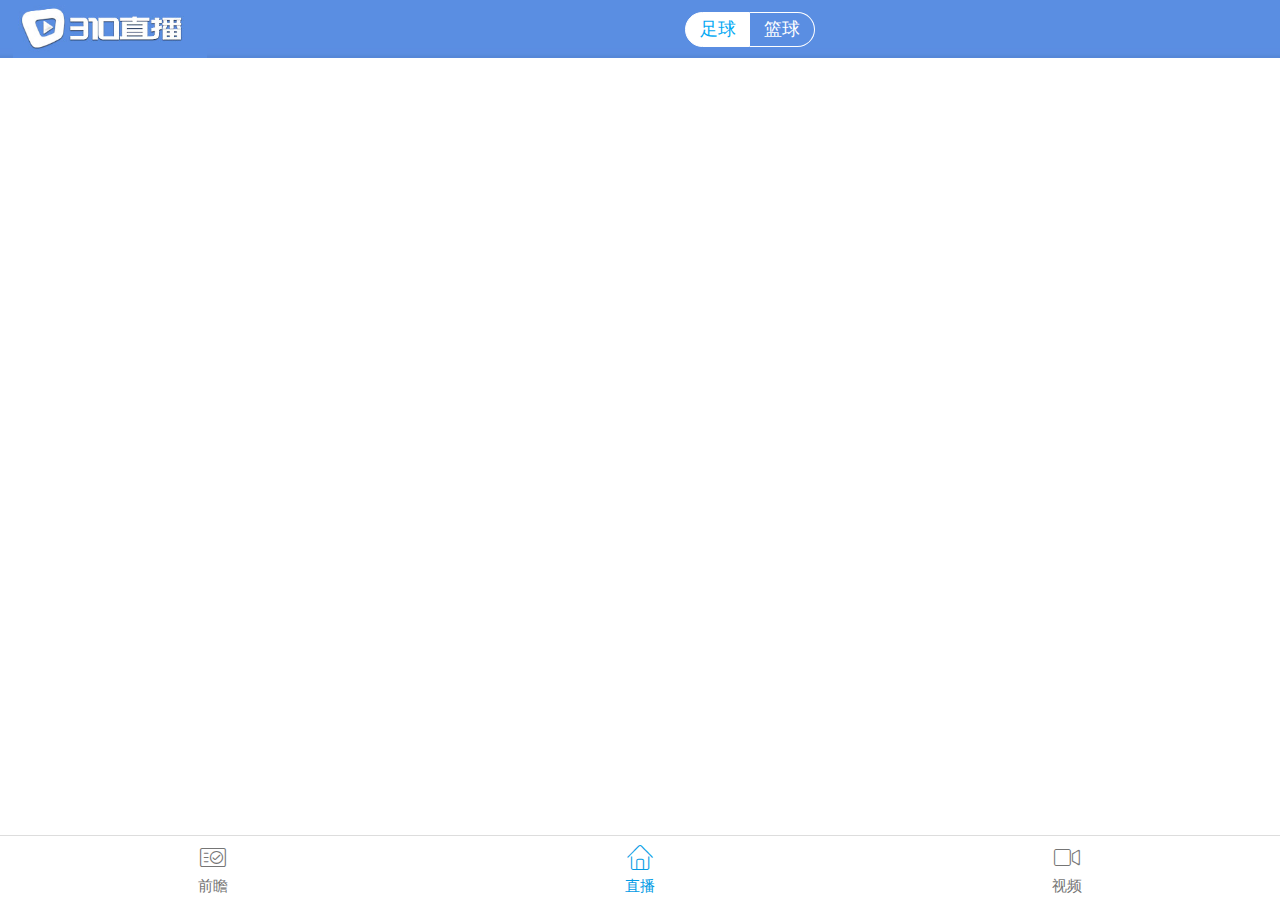
<file: widget/index.html>
<!doctype html>
<html>
	<head>
		<meta charset="utf-8">
		<meta name="viewport" content="maximum-scale=1.0,minimum-scale=1.0,user-scalable=0,width=device-width,initial-scale=1.0"/>
		<meta name="format-detection" content="telephone=no,email=no,date=no,address=no">
		<title>310tv Demo</title>
		<link rel="stylesheet" type="text/css" href="./css/api.css" />
		<link rel="stylesheet" type="text/css" href="./css/aui.css" />
		<link rel="stylesheet" type="text/css" href="./css/common.css" />
		<style type="text/css">
		    .header-round-width{
		        width:130px!important
		    }
		</style>
	</head>
	<body>
		<header class="aui-bar aui-bar-nav main-header-bg" id="Header">
			<a class="aui-pull-left aui-btn"> 
			    <img class="full-height" src="./image/logo300x89.jpg" /> 
			</a>
			<div class="aui-bar-btn aui-bar-btn-round header-round-width" id="SportRound">
				<div class="aui-bar-btn-item aui-active" tapmode>
					足球
				</div>
				<div class="aui-bar-btn-item" tapmode>
					篮球
				</div>
			</div>
		</header>
		<footer class="aui-bar aui-bar-tab aui-border-t" id="Footer">
			<div class="aui-bar-tab-item" tapmode>
				<i class="aui-iconfont aui-icon-cert"></i>
				<div class="aui-bar-tab-label">
					前瞻
				</div>
			</div>
			<div class="aui-bar-tab-item aui-active" tapmode>
				<i class="aui-iconfont aui-icon-home"></i>
				<div class="aui-bar-tab-label">
					直播
				</div>
			</div>
			<div class="aui-bar-tab-item" tapmode>
				<i class="aui-iconfont aui-icon-video"></i>
				<div class="aui-bar-tab-label">
					视频
				</div>
			</div>
		</footer>
	</body>
	<script type="text/javascript" src="./script/api.js"></script>
	<script type="text/javascript" src="./script/aui-tab.js"></script>
	<script type="text/javascript" src="./script/common.js"></script>
	<script type="text/javascript">
		(function() {
		    g_frame_index=2;
		    g_sportsType=1;
		    g_isLoadNews=false;
		    			
			var footerTab = new auiTab({
				element : $api.byId('Footer'),
				index : g_frame_index,
				repeatClick : false
			}, function(ret) {
				g_frame_index=ret.index;
				OpenFrame(g_frame_index);
			});
			
			var sportRoundTab = new auiTab({
				element : $api.byId('SportRound'),
				index : g_sportsType,
				repeatClick : false
			}, function(ret) {
				g_sportsType=ret.index;
				Global.setSportsType(ret.index);
				AfterSetSportsType();
				
				if(g_frame_index==1){
				    OpenFrame(g_frame_index);
				}
			});
		})();
		
		apiready = function() {		    
		    Global.setSportsType(g_sportsType);
		    
			api.parseTapmode();
			
			var headerEl = $api.byId('Header');
			var footerEl=$api.byId('Footer');
			//适配iOS7+，Android4.4+状态栏沉浸式效果，详见config文档statusBarAppearance字段
			$api.fixStatusBar(headerEl);
			//动态计算header的高度，因iOS7+和Android4.4+上支持沉浸式效果，
			//因此header的实际高度可能为css样式中声明的44px加上设备状态栏高度
			//其中，IOS状态栏高度为20px，Android为25px
			var headerH = $api.offset(headerEl).h;
			//footer高度为css样式中声明的30px
			var footerH = $api.offset(footerEl).h;
			//frame的高度为当前window高度减去header和footer的高度
			var frameH = api.winHeight - headerH - footerH;
			
			g_headerH=headerH;
			g_frameH=frameH;
			
			api.setPrefs({
	            key:'mainHeaderH',
	            value:headerH
            });
            
            api.setPrefs({
                ket:'mainFooterH',
                value:footerH
            });
			
			OpenFrame(g_frame_index);
			
			//主界面检测返回键
			api.addEventListener({
	            name:'keyback'
            },function(ret,err){
            	api.confirm({
            	    title:'提示',
            	    msg:'确定要退出310TV吗？'         	    
                },function(ret,err){ 
                	var btnIndex=ret.buttonIndex;
                	if(btnIndex==2){
                	    api.closeWidget({
	                        id: api.appId,
	                        silent:true
                        });
                	}
                });
            });
		};
		
		function OpenFrame(type){
		    var name,url;
		    var isBounces=false;
		    var sportsType=Global.getSportsType();
		    switch(parseInt(type)){
		        case 1:
		            name="news_list_"+sportsType;
		            url="html/news_list.html";
		            break;
		        case 2:
		            name="live_list_frm";
		            url="html/live_list_frm.html";
		            break;
		        case 3:
		            name="video_index";
		            url="html/video_index.html";
		            break;
		    };
		    
		    console.log(name);
		    
		    api.openFrame({
	            name: name,
	            url: url,
	            bounces: isBounces,
	            rect: {
		            x:0,
		            y:g_headerH,
		            w:'auto',
		            h:g_frameH
	            },
	            pageParam:{
	                sportsType:sportsType,
	                isLoadNews:g_isLoadNews
	            }
            });
            
            if(type==2){
                api.setFrameAttr({
	                name: 'live_list',
	                hidden:false
                });
            
                api.bringFrameToFront({
	                from: 'live_list'
                });
            }
            
            if(type==1){
                api.setFrameAttr({
	                name: 'news_list_'+(sportsType==1?2:1),
	                hidden:true
                });
                
                api.setFrameAttr({
	                name: 'live_list_frm',
	                hidden:true
                });
                
                api.setFrameAttr({
	                name: 'live_list',
	                hidden:true
                });
                
                api.setFrameAttr({
	                name: 'video_index',
	                hidden:true
                });
            }
		}
		
		function AfterSetSportsType(){
		    api.execScript({
		        frameName:'live_list_frm',
	            script: 'SwitchLiveTab();SetAttenBadge();'
            });
            
            api.execScript({
                frameName:'video_index',
	            script: 'SetVideoIndexDom();'
            });
		}
	</script>
</html>
</file>
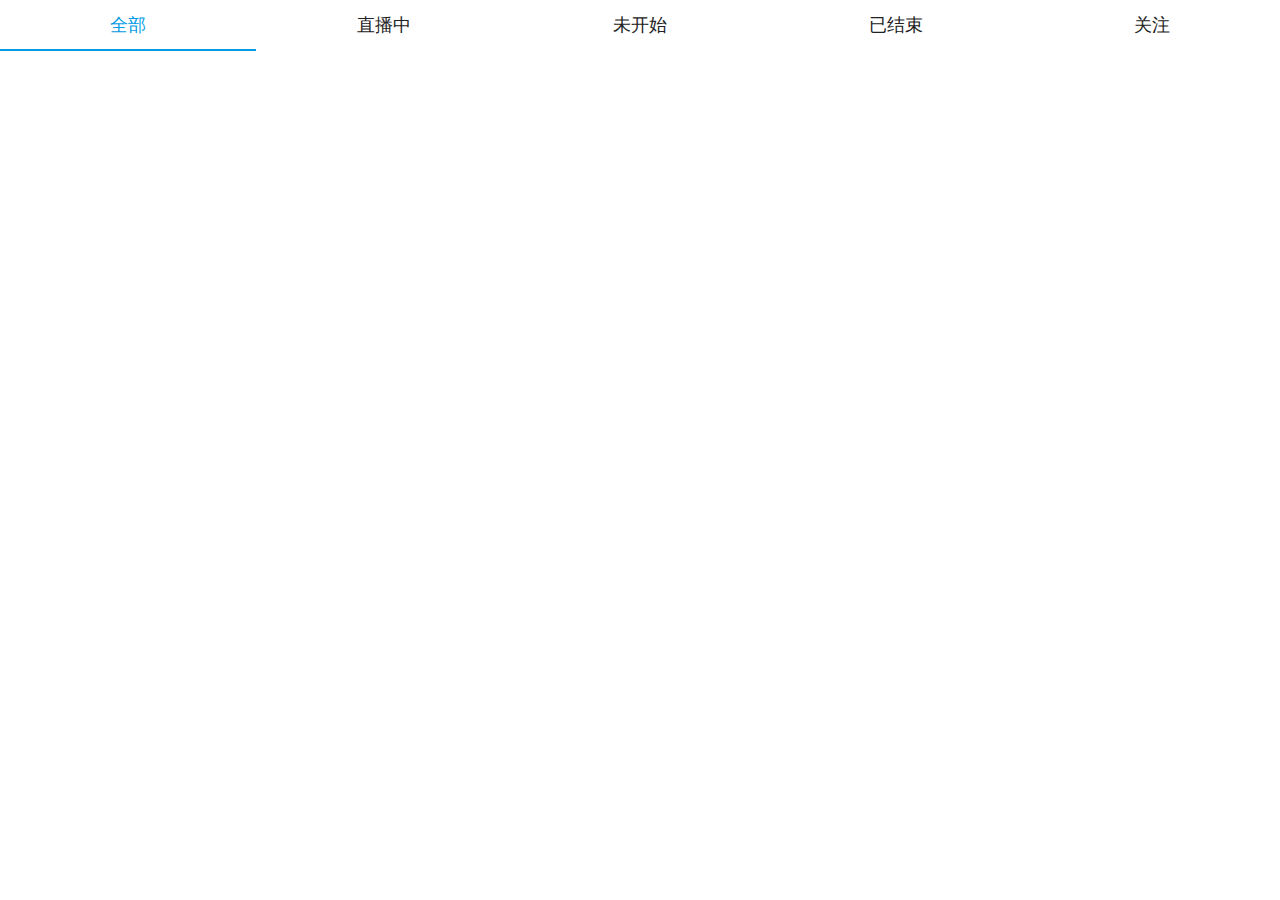
<file: widget/html/live_list_frm.html>
<!DOCTYPE html>
<html>
	<head>
		<meta charset="utf-8">
		<meta name="viewport" content="maximum-scale=1.0,minimum-scale=1.0,user-scalable=0,width=device-width,initial-scale=1.0"/>
		<meta name="format-detection" content="telephone=no,email=no,date=no,address=no">
		<title>直播列表导航</title>
		<link rel="stylesheet" type="text/css" href="../css/api.css"/>
		<link rel="stylesheet" type="text/css" href="../css/aui.css" />
		<style type="text/css">
			.live-tab .aui-tab-item {
				height: 2rem;
				line-height: 2rem;
			}
		</style>
	</head>
	<body>
		<div class="aui-content">
			<div class="aui-tab live-tab" id="LiveTab">
				<div class="aui-tab-item aui-active" tapmode>
					全部
				</div>
				<div class="aui-tab-item" tapmode>
					直播中
				</div>
				<div class="aui-tab-item" tapmode>
					未开始
				</div>
				<div class="aui-tab-item" tapmode>
					已结束
				</div>
				<div class="aui-tab-item" tapmode>
					关注
					<div id="AttenBadge" class="aui-badge" style="display:none">0</div>
				</div>
			</div>			
		</div>
	</body>
	<script type="text/javascript" src="../script/api.js"></script>
	<script type="text/javascript" src="../script/zepto.min.js"></script>
	<script type="text/javascript" src="../script/aui-tab.js"></script>
	<script type="text/javascript" src="../script/common.js"></script>
	<script type="text/javascript">
		(function() {
		    //默认全部
		    //1-全部，2-直播中，3-未开始，4-已结束，5-关注
			g_live_status=1;						
		})();
		
		apiready = function() {
		    var headerH = $api.offset($api.byId('LiveTab')).h;
		    var winH=api.winHeight;
		    var frameH=api.frameHeight;
		    var mainHeaderH=parseInt(api.getPrefs({
	            sync:true,
	            key:'mainHeaderH'
            }));
            var rectY=mainHeaderH+headerH;
            var rectH=frameH-headerH;
            
            Global.setLiveStatus(g_live_status);          
            
            OpenLiveListFrame(rectY,rectH);
                              
            var liveTab = new auiTab({
				element : $api.byId('LiveTab'),
				index : g_live_status,
				repeatClick : false
			}, function(ret) {
			    Global.setLiveStatus(ret.index);
			    SwitchLiveTab();
			});
            
            Fun.tap();   
		};		
		
		function OpenLiveListFrame(y,h){		    		    	    		    
		    api.openFrame({
	            name: 'live_list',
	            url: 'live_list.html',
	            bounces:true,
	            rect: {
		            x:0,
		            y:y,
		            w:'auto',
		            h:h
	            },
	            reload:false
            });
		}
		
		function SwitchLiveTab(){
		    api.execScript({
		        frameName:'live_list',
	            script: 'SetMatchList();'
            });
		}
		
		function SetAttenBadge(){
		    var sportsType=Global.getSportsType();
		    var matchList=Global.getMatchList();
		    var attenIds=Global.getAttentionIds();
		    var attenNum=0;
		    		    
		    for(var i=0;i<matchList.length;i++){
		        var matchItem=matchList[i];
		        if(Global.isExistAttentionId(matchItem.ProgramsID)&&matchItem.SportsType==sportsType){
		            attenNum++;
		        }
		    }
		    
		    if(attenNum>0){
		        $("#AttenBadge").html(attenNum).show();
		    }
		    else{
		        $("#AttenBadge").hide();
		    }
		}
	</script>
</html>
</file>
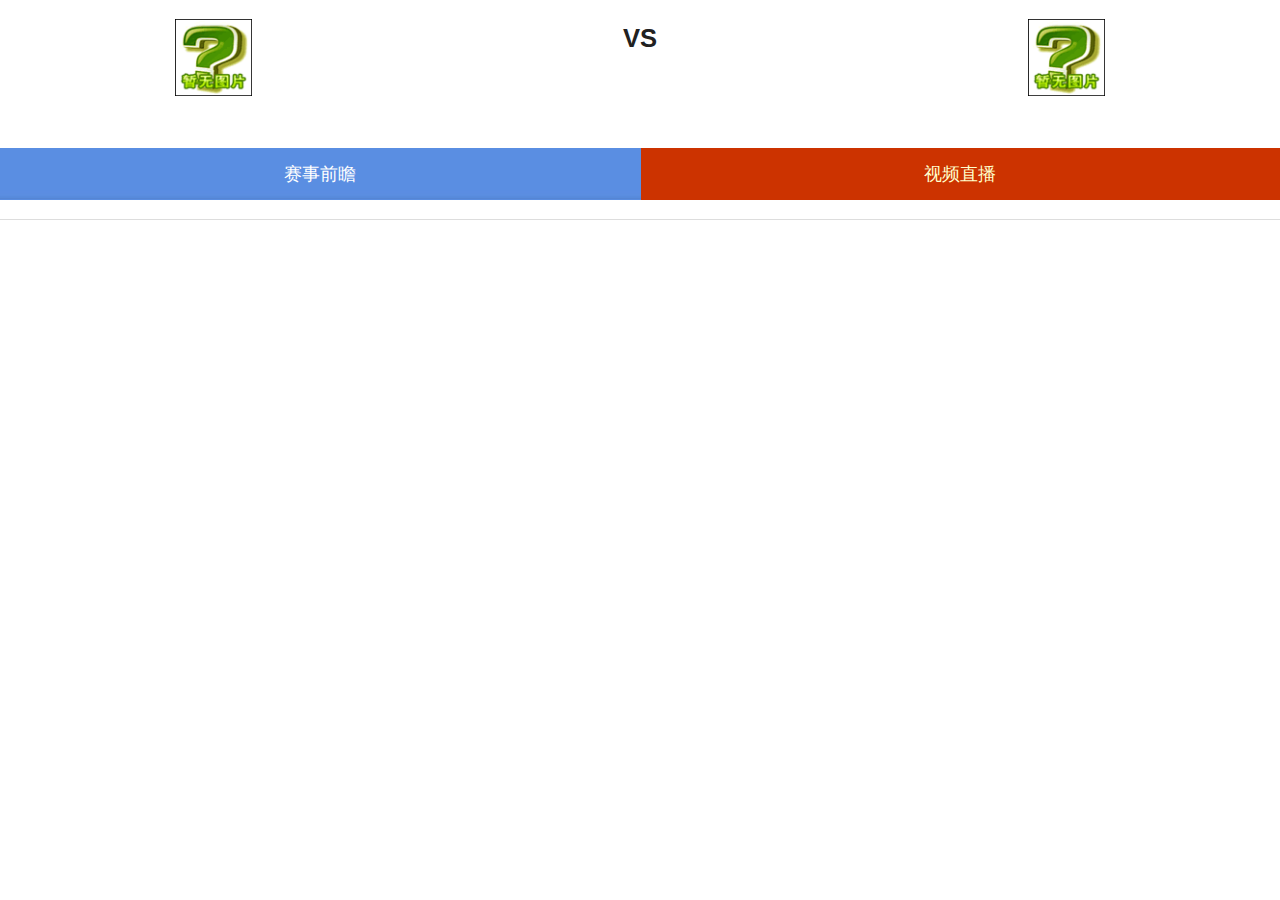
<file: widget/html/match_play_list.html>
<!DOCTYPE html>
<html>
<head>
	<meta charset="utf-8">
    <meta name="viewport" content="maximum-scale=1.0,minimum-scale=1.0,user-scalable=0,width=device-width,initial-scale=1.0"/>
    <meta name="format-detection" content="telephone=no,email=no,date=no,address=no">
    <title>赛事频道播放选择列表</title>
    <link rel="stylesheet" type="text/css" href="../css/api.css"/>
    <link rel="stylesheet" type="text/css" href="../css/aui.css" />
    <link rel="stylesheet" type="text/css" href="../css/common.css" />
    <style>
        .play-sub-menu{
            height:2rem;
        }
    	.play-sub-menu .aui-active{
    	    background-color:#C30;
    	    color:#FFC!important;
    	}
    	.team-pic-h{
    	    height:3rem
    	}
    	#MatchStatus img{
    	    display:none;
    	}
    	#MatchStatus.on span{
    	    color:blue;
    	}
    	#MatchStatus.on img{
    	    display:inline;
    	}
    	#MatchStatus.end span{
    	    color:red;
    	}
    </style>
</head>

<body>
	<div class="aui-content">
	    <section class="aui-gird aui-margin-t-15 aui-font-size-14">
	        <div class="aui-row aui-text-center">
	            <!--<div class="aui-col-xs-4">
	                <img src="http://zq.win007.com/Image/team/images/2013121221531.png" class="aui-inline team-pic-h">
	                <div class="aui-grid-label aui-margin-5">纽卡斯尔联</div>
	            </div>
	            <div class="aui-col-xs-4">
	                <div class="aui-grid-label aui-font-size-20"><b>VS</b></div>
	                <div class="aui-grid-label aui-margin-5">02-21 04:00</div>
	                <div class="aui-grid-label aui-margin-5">未开始</div>
	            </div>
	            <div class="aui-col-xs-4">
	                <img src="http://zq.win007.com/Image/team/images/2013121220444.png" class="aui-inline team-pic-h">
	                <div class="aui-grid-label aui-margin-5">阿斯顿维拉</div>
	            </div>-->
	            
	            <div class="aui-col-xs-4">
	                <img src="../image/nopic80x80.gif" class="aui-inline team-pic-h" id="HomeFlag">
	                <div class="aui-grid-label aui-margin-5" id="HomeTeam">&nbsp;</div>
	            </div>
	            <div class="aui-col-xs-4">
	                <div class="aui-grid-label aui-font-size-20" id="MatchScore"><b>VS</b></div>
	                <div class="aui-grid-label aui-margin-5" id="MatchTime"></div>
	                <div class="aui-grid-label aui-margin-5" id="MatchStatus">
	                    <span></span>
	                    <img src="../image/football_in.gif"/>
	                </div>
	            </div>
	            <div class="aui-col-xs-4">
	                <img src="../image/nopic80x80.gif" class="aui-inline team-pic-h" id="GuestFlag">
	                <div class="aui-grid-label aui-margin-5" id="GuestTeam">&nbsp;</div>
	            </div>
	        </div>
	    </section>
	    <div class="aui-bar aui-bar-btn aui-bar-btn-full aui-margin-t-10 submenu-bg aui-margin-b-15 play-sub-menu" id="SubMenu">
	        <div style="border-color:transparent;color:white" class="aui-bar-btn-item" tapmode>
	                          赛事前瞻
	        </div>
	        <div style="border-color:transparent;color:white" class="aui-bar-btn-item" tapmode>
	                          视频直播
	        </div>
	    </div>
	    <ul class="aui-list aui-list-in" id="MediaList">
	        <!--<li class="aui-list-item" link="http://m.zqsos.com/channel/play.aspx?id=3179" tapmode>
	            <div class="aui-list-item-inner aui-list-item-arrow">
	                <div class="aui-list-item-title">赛事直播5</div>
	            </div>
	        </li>
	        <li class="aui-list-item" link="http://www.tiantian.tv/channel/ttzb2.html" tapmode>
	            <div class="aui-list-item-inner aui-list-item-arrow">
	                <div class="aui-list-item-title">体育直播2</div>
	            </div>
	        </li>-->
	    </ul>
	    <div class="aui-content-padded" id="RichTextBox" style="display:none">
	       <h1></h1>
	       <div><p style="text-align:center;color:gray;">暂无数据</p></div>
	       <!--<div class="aui-text-center">暂无数据</div>-->
	       <!--<h1>亚冠杯直播：西悉尼流浪者vs浦和红钻</h1>
    <p style="text-align:center"><img src="http://m.310tv.com/imgFiles/2017/02/20/a2842e55-3b30-41a1-8be5-e00cfd8f24b0.jpg" title="photo_617739.jpg" width="100%" border="0" hspace="0" vspace="0" style="width: 500px; height: 254px;"></p><p><br></p><p style="line-height: 1.75em;"><span style="font-family: 微软雅黑, &quot;Microsoft YaHei&quot;; font-size: 16px;"></span></p><p style="margin-top: 0px; margin-bottom: 0px; padding: 0px; color: rgb(51, 51, 51); font-family: Arial, Helvetica, sans-serif, 宋体; white-space: normal; background-color: rgb(250, 251, 252); line-height: 1.75em;"><span style="margin: 0px; padding: 0px; font-weight: inherit; line-height: 1.75em; font-family: 微软雅黑, &quot;Microsoft YaHei&quot;; font-size: 16px;"><strong><br></strong></span></p><p style="margin-top: 0px; margin-bottom: 0px; padding: 0px; color: rgb(51, 51, 51); font-family: Arial, Helvetica, sans-serif, 宋体; white-space: normal; background-color: rgb(250, 251, 252); line-height: 1.75em;"><span style="margin: 0px; padding: 0px; font-weight: inherit; line-height: 1.75em; font-family: 微软雅黑, &quot;Microsoft YaHei&quot;; font-size: 16px;"><strong>直播地址：【</strong></span><a href="http://tv.zqsos.com/channel/saishizhibo4.html" target="_blank" title="赛事直播4" textvalue="赛事直播4" style="color: rgb(255, 0, 0); text-decoration: underline;"><span style="color: rgb(255, 0, 0);">赛事直播4</span></a><span style="margin: 0px; padding: 0px; font-weight: inherit; line-height: 1.75em; font-family: 微软雅黑, &quot;Microsoft YaHei&quot;; font-size: 16px; color: rgb(255, 0, 0);"><strong>&nbsp;</strong></span><span style="margin: 0px; padding: 0px; font-weight: inherit; line-height: 1.75em; font-family: 微软雅黑, &quot;Microsoft YaHei&quot;; font-size: 16px;"><strong>独家台】&nbsp;</strong></span></p><p style="margin-top: 0px; margin-bottom: 0px; padding: 0px; color: rgb(51, 51, 51); font-family: Arial, Helvetica, sans-serif, 宋体; white-space: normal; background-color: rgb(250, 251, 252); line-height: 1.75em;"><span style="margin: 0px; padding: 0px; font-weight: inherit; font-family: 微软雅黑, &quot;Microsoft YaHei&quot;; font-size: 16px;"><strong>&nbsp; &nbsp; &nbsp;&nbsp;</strong></span></p><p style="margin-top: 0px; margin-bottom: 0px; padding: 0px; color: rgb(51, 51, 51); font-family: Arial, Helvetica, sans-serif, 宋体; white-space: normal; background-color: rgb(250, 251, 252); line-height: 1.75em;"><span style="margin: 0px; padding: 0px; font-weight: inherit; font-family: 微软雅黑, &quot;Microsoft YaHei&quot;; font-size: 16px;"><strong style="color: rgb(255, 0, 0);"><a href="http://guess.310tv.com/" target="_blank" style="text-decoration: none; color: rgb(255, 0, 0);">&gt;&gt;&gt;查看每天更多赛事竞猜</a></strong></span></p><p style="margin-top: 0px; margin-bottom: 0px; padding: 0px; color: rgb(51, 51, 51); font-family: Arial, Helvetica, sans-serif, 宋体; white-space: normal; background-color: rgb(250, 251, 252); line-height: 1.75em;"><span style="margin: 0px; padding: 0px; font-weight: inherit; font-family: 微软雅黑, &quot;Microsoft YaHei&quot;; font-size: 16px;"><br></span></p><p style="margin-top: 0px; margin-bottom: 0px; padding: 0px; color: rgb(51, 51, 51); font-family: Arial, Helvetica, sans-serif, 宋体; white-space: normal; background-color: rgb(250, 251, 252); line-height: 1.75em;"><span style="margin: 0px; padding: 0px; font-weight: inherit; font-family: 微软雅黑, &quot;Microsoft YaHei&quot;; font-size: 16px;"><strong style="font-family: 微软雅黑, &quot;Microsoft YaHei&quot;; white-space: normal; background-color: rgb(250, 251, 252); color: rgb(255, 0, 0);"><a href="http://guess.310tv.com/" target="_blank" style="text-decoration: none; color: rgb(255, 0, 0);">&gt;&gt;&gt;</a><a href="http://www.310tv.com/tag/haoyetuijian/" target="_self" style="color: rgb(255, 0, 0);"><span style="margin: 0px; padding: 0px; font-weight: inherit;">查看更多赛事推荐</span></a></strong></span></p><p style="line-height: 1.75em;"><br></p><p style="line-height: 1.75em;"><span style="font-family: 微软雅黑, &quot;Microsoft YaHei&quot;; font-size: 16px;"><br></span></p><p style="line-height: 1.75em;"><span style="font-family: 微软雅黑, &quot;Microsoft YaHei&quot;; font-size: 16px;">周二下午，亚冠分组赛F组将有好戏上演，澳洲球队西悉尼流浪者主场迎战日本球队浦和红钻。作为双方本届分组赛首战，相信他们今仗很大机会是以试探阵容为主，在彼此均无绝对的取胜把握的情况下，本场比赛不妨看好双方和气收场。</span></p><p><br></p><p style="line-height: 1.75em;"><span style="font-family: 微软雅黑, &quot;Microsoft YaHei&quot;; font-size: 16px;">西悉尼流浪者作为2014年亚冠冠军得主，近两年在亚冠的成绩可谓一落千丈，先是在前届分组未能出线，而上一届甚至失去参赛资格。不过在上赛季的联赛中，西悉尼流浪者却以卷土重来之态战至最后一刻，尽管他们最后与冠军无缘，但无可否认的是在这支昔日亚洲冠军之师身上看到了曾经的韧性，今次再获亚冠参赛资格的他们显然不会轻易罢休。然而需要注意的是，澳职联的排名变化之大还快过天气，西悉尼流浪者本赛季在联赛的表现算是中规中矩，他们目前位列联赛中游附近，而从他们近期的战绩来看，整体发挥时好时坏。本场面对强敌浦和红钻的来袭，若无十足的准备恐怕都难以抵挡，当中则需提到他们的头号射手布兰登，目前已在联赛中攻入9球的他无疑是球队进攻端的一大倚仗，而此子近3轮联赛合共攻入3球，相信近期脚风颇顺的他将带领球队全力捍卫主场。</span></p><p><br></p><p style="line-height: 1.75em;"><span style="font-family: 微软雅黑, &quot;Microsoft YaHei&quot;; font-size: 16px;">反观对手浦和红钻去年就经历了如同山车般的一个赛季，他们在前景一片大好的情况下被鹿岛鹿角逆袭，最终遗憾失掉联赛冠军。然而，他们之间的恩怨并未结束，在早前结束的日本超级杯中，尽管主力前锋兴梠慎三与武藤雄树下半场合力帮助球队扳平比分，但无奈他们最后还是遭到绝杀，再度惨淡收场。不过目前正一股怨气待泄的浦和红钻始终并非泛泛之辈，与西悉尼流浪者一样，这支来自日本的传统劲旅同样是曾经登上亚洲之巅的球队之一(2007年)，先不说能否在本场亚冠分组赛中全取3分，但如何全身而退还是他们力所能及之事。</span></p><p><br></p><p style="line-height: 1.75em;"><span style="font-family: 微软雅黑, &quot;Microsoft YaHei&quot;; font-size: 16px;">结果分析：西悉尼在近两年都没有较大的进展，实力较夺冠那年降低了不少，浦和红钻的实力不论是在日职联和亚洲上都属于顶级，虽然近两年在亚冠上都没有太大作为，但不能否认他的强大，此番做客西悉尼，并不属于弱势一方。</span></p><p><br></p><p style="line-height: 1.75em;"><span style="font-family: 微软雅黑, &quot;Microsoft YaHei&quot;; font-size: 16px;">结果预测</span></p><p><br></p><p style="line-height: 1.75em;"><span style="font-family: 微软雅黑, &quot;Microsoft YaHei&quot;; font-size: 16px;">比分：2:2 1:2</span></p><p><br></p><p style="line-height: 1.75em;"><span style="font-family: 微软雅黑, &quot;Microsoft YaHei&quot;; font-size: 16px;">进球数：3 4</span></p><p><br></p><p style="line-height: 1.75em;"><span style="font-family: 微软雅黑, &quot;Microsoft YaHei&quot;; font-size: 16px;">竞彩让球：负</span></p><p><br></p><p style="line-height: 1.75em;"><span style="font-family: 微软雅黑, &quot;Microsoft YaHei&quot;; font-size: 16px;">（本文由310tv特约竞彩专家豪爷推荐）</span></p><p><br></p>
	    --></div>
	</div>
</body>
<script type="text/javascript" src="../script/api.js"></script>
<script type="text/javascript" src="../script/aui-tab.js"></script>
<script type="text/javascript" src="../script/zepto.min.js"></script>
<script type="text/javascript" src="../script/common.js"></script>
<script type="text/javascript" src="../script/extension.js"></script>
<script type="text/javascript">
    $(function(){
        var subMenuTab=new auiTab({
            element:$api.byId('SubMenu'),
            index:2,
            repeatClick:false
        }, function(ret) {
		    if(ret.index==1){
		        $("#RichTextBox").show();
		        $("#MediaList").hide();
		    }
		    else if(ret.index==2){
		        $("#RichTextBox").hide();
		        $("#MediaList").show();
		    }
		});   
        
        $("#MediaList").on("click","li",function(){
            var playLink=$(this).attr("link");
            api.openWin({
	            name: 'media_play_frm',
	            url: 'sub_common_frm.html',
	            animation:{
	                type:'movein',
	                subType:'from_bottom',
	                duration:300
	            },
	            reload:true,
	            pageParam:{
	                frameOpts:{
	                    name:'media_play',
	                    url:playLink
	                }
	            }
            });
            
            if(playLink.indexOf("m.zqsos.com")>-1){
                var videoW=api.winWidth-20;
                var scriptStr = "window.onload=function(){ ";
                    scriptStr += "    var _src=document.querySelector('iframe').src;";
                    scriptStr += "    document.querySelector('iframe').setAttribute('width','"+videoW+"');";
                    scriptStr += "    document.querySelector('iframe').src=_src.replace(/w=\\d+/,'w="+videoW+"');";
                    scriptStr += "}";
                
                setTimeout(function(){
                    api.execScript({
                        name:'media_play_frm',
                        frameName:'media_play',
	                    script: scriptStr
                    });
                },300);
                
            }
        });
    });
    
	apiready = function(){
		g_programID=api.pageParam.ProgramID;
		AjaxProgramData();
		
		setInterval(function(){
		    RefreshMatchState();
		},5000)
	};
	
	function AjaxProgramData(){
	    var url=Global.url.programData;
	    if(window.g_programID && window.g_programID>0){
	        url=url + "?pid=" + g_programID;
	        Fun.showProgress("","",true);
	        api.ajax({
	            url:url,
	            dataType:'text'
            },function(ret,err){
            	Fun.hideProgress();
            	if(!err){
            	    var matchObj
            	    try{
            	        matchObj=JSON.parse(ret);
            	    }
            	    catch(e){
            	        Fun.toast("数据有误");
            	    }
            	    
            	    if(matchObj){
            	        SetMatchDom(matchObj);
            	    }
            	}
            	else{
            	    Fun.ajaxErrCallBack(err);
            	}
            });
	    }
	}
	
	function SetMatchDom(matchObj){
	    var nopicSrc="../image/nopic80x80.gif";
	
	    $("#HomeTeam").html(matchObj.HomeTeam);
	    $("#GuestTeam").html(matchObj.GuestTeam);
	    $("#HomeFlag").attr("src",matchObj.HomeFlag?matchObj.HomeFlag:nopicSrc);
	    $("#GuestFlag").attr("src",matchObj.GuestFlag?matchObj.GuestFlag:nopicSrc);	    
	    $("#MatchTime").html(new Date(matchObj.MatchTime).Format("MM:dd hh:mm"))
	    
	    UpdateMatchStateDom(matchObj);
	    
	    if(matchObj.ProspectTitle){
	        $("#RichTextBox>h1").html(matchObj.ProspectTitle);
	    }
	    
	    if(matchObj.ProspectContent){
	        $("#RichTextBox>div").html(matchObj.ProspectContent);
	    }
	    
	    for(var videoItem in matchObj.VideoList){
	        var itemHtml='<li class="aui-list-item" link="'+matchObj.VideoList[videoItem]+'" tapmode>';
	            itemHtml+='<div class="aui-list-item-inner aui-list-item-arrow">';
	            itemHtml+=    '<div class="aui-list-item-title">'+videoItem+'</div>';
	            itemHtml+='</div>';
	            itemHtml+='</li>';
	        
	        $("#MediaList").append(itemHtml);
	    }
	    
	    api.parseTapmode();
	    Fun.imageErrorHandle();
	}
	
	function UpdateMatchStateDom(matchObj){
	    if(matchObj){
	        var state=matchObj.State==undefined?matchObj.MatchState:matchObj.State;
	        var matchStatus=FormatMatchStatus(state);
	        var matchScore="VS";
	        var stateClass=matchStatus=="直播中"?"on":(matchStatus=="已结束"?"end":"")
	        if(matchStatus=="直播中"||matchStatus=="已结束"){
	            matchScore=matchObj.HomeScore+"-"+matchObj.GuestScore;
	        }
	    
	        $("#MatchStatus").removeClass("on").removeClass("end")
	                         .addClass(stateClass)
	                         .find("span").html(matchStatus);
	        $("#MatchScore").find("b").html(matchScore);
	    }
	}
	
	function RefreshMatchState(){
	    if(!(window.g_programID>0)){
	        return;
	    }
	    var allMatchList=Global.getMatchList();
	    var matchObj;
	    $.each(allMatchList,function(index,obj){
	        if(g_programID==obj.ProgramsID){
	            matchObj=obj;
	        }
	    });
	    
	    UpdateMatchStateDom(matchObj);
	}
</script>
</html>
</file>
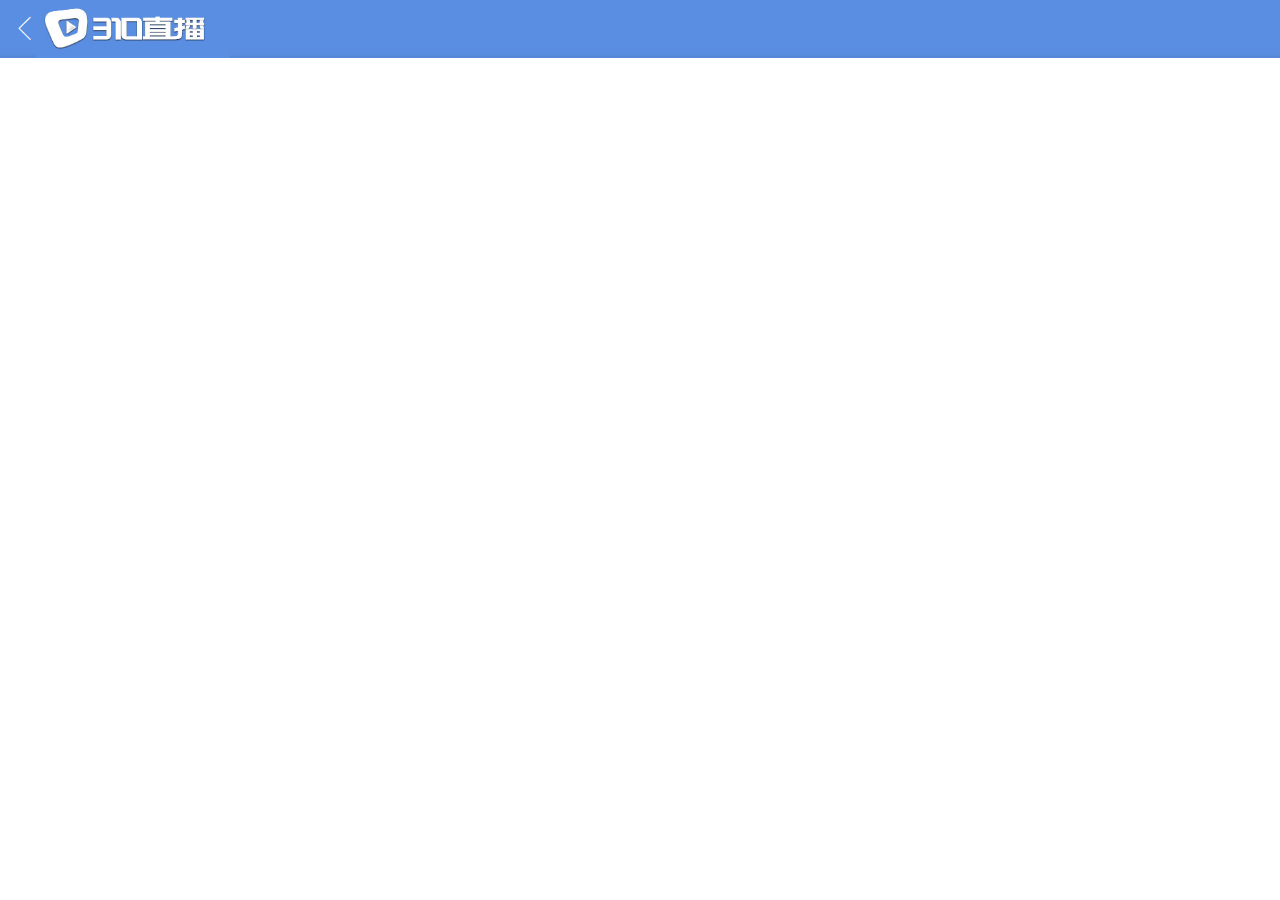
<file: widget/html/sub_common_frm.html>
<!DOCTYPE html>
<html>
	<head>
		<meta charset="utf-8">
		<meta name="viewport" content="maximum-scale=1.0,minimum-scale=1.0,user-scalable=0,width=device-width,initial-scale=1.0"/>
		<meta name="format-detection" content="telephone=no,email=no,date=no,address=no">
		<title>title</title>
		<link rel="stylesheet" type="text/css" href="../css/api.css"/>
		<link rel="stylesheet" type="text/css" href="../css/aui.css" />
		<link rel="stylesheet" type="text/css" href="../css/common.css" />
		<style>
			body {
			}
		</style>
	</head>
	<body>
		<header class="aui-bar aui-bar-nav main-header-bg" id="Header">
			<a class="aui-pull-left aui-btn" id="Back_Btn" tapmode> <span class="aui-iconfont aui-icon-left" tapmode></span> <img class="full-height" src="../image/logo300x89.jpg"/> </a>
		</header>
	</body>
	<script type="text/javascript" src="../script/api.js"></script>
	<script type="text/javascript" src="../script/zepto.min.js"></script>
	<script type="text/javascript" src="../script/common.js"></script>
	<script type="text/javascript">
		$(function() {
			$("#Back_Btn").bind("click", function() {
				api.closeWin({});
			});
		});
		
		apiready = function() {		    
		    var headerEl=$api.byId('Header');
		    //适配iOS7+，Android4.4+状态栏沉浸式效果，详见config文档statusBarAppearance字段
			$api.fixStatusBar(headerEl);
			var headerH = $api.offset(headerEl).h;
			var frameH = api.winHeight - headerH;
			var _rectOpts = {
				rect : {
					x : 0,
					y : headerH,
					w : 'auto',
					h : frameH
				}
			};
			var frameOpts = $.extend({}, api.pageParam.frameOpts, _rectOpts);
			api.openFrame(frameOpts);
			
			Fun.tap();
		};
	</script>
</html>
</file>
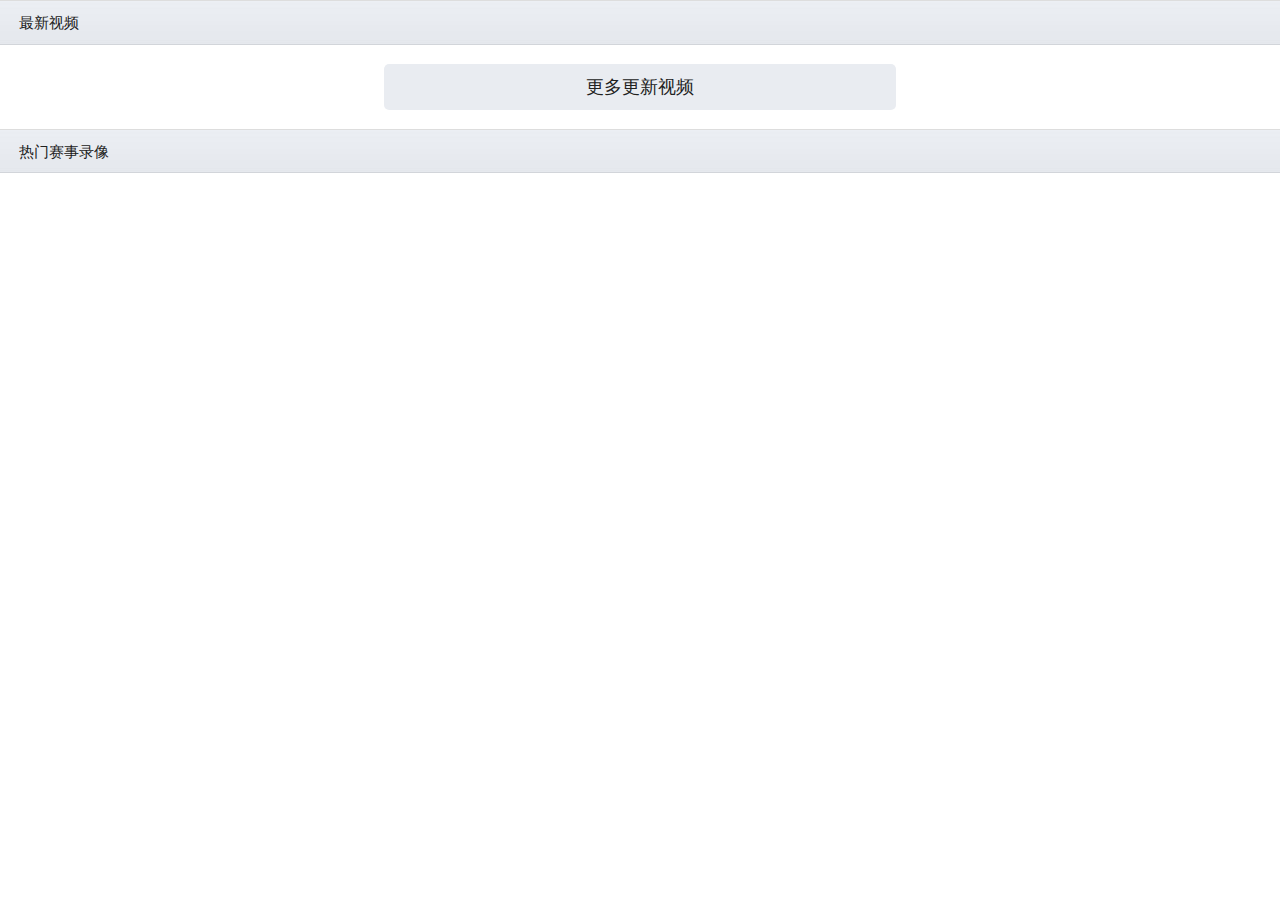
<file: widget/html/video_index.html>
<!DOCTYPE html>
<html>
	<head>
		<meta charset="utf-8">
		<meta name="viewport" content="maximum-scale=1.0,minimum-scale=1.0,user-scalable=0,width=device-width,initial-scale=1.0"/>
		<meta name="format-detection" content="telephone=no,email=no,date=no,address=no">
		<title>视频列表</title>
		<link rel="stylesheet" type="text/css" href="../css/api.css"/>
		<link rel="stylesheet" type="text/css" href="../css/aui.css" />
		<style>
			.video-sub-title {
				background: url(../image/title_bg35x45.jpg) repeat-x;
				background-size: auto 100%;
			}
			.aui-list .video-item-title {
				color: black;
			}
			.aui-list .video-item-tag {
				color: #2767A7;
				margin-top: 0.25rem
			}
			.video-more-btn {
				width: 40%;
				margin: 0.75rem auto;
				height: 1.8rem;
				line-height: 1.85rem;
				background: #E9ECF1
			}
			.record-play-icon {
				background: url(../image/record_play128x82.png) no-repeat;
				width: 1.2rem;
				height: 1.2rem;
				background-size: 100% auto;
				background-position: center;
				padding-right: 0.25rem
			}
			#RecodeList {
				margin-bottom: 2rem;
			}
			#RecodeList .aui-list-item-label-icon {
				padding-right: 0.4rem;
			}
		</style>
	</head>
	
	<script type="text/html" id="VideoItemTpl">
		<li class="aui-list-item" videoid="<%=Id%>" tapmode>
			<div class="aui-media-list-item-inner">
				<div class="aui-list-item-media">
					<img src="<%=ImgSrc%>"/>
				</div>
				<div class="aui-list-item-inner">
					<div class="aui-list-item-text video-item-title">
						<%=Title%>
					</div>
					<div class="aui-list-item-text aui-font-size-12 video-item-tag">
						标签：<%=Tages%>
					</div>
				</div>
			</div>
		</li>
	</script>
	
	<script type="text/html" id="RecordItemTpl">
	    <li class="aui-list-item" videoid="<%=Id%>" tapmode>
		    <div class="aui-list-item-label-icon">
			    <i class="record-play-icon"></i>
			</div>
			<div class="aui-list-item-inner">
				<div class="aui-list-item-text">
					<div class="aui-ellipsis-1">
					<%=Title%>
					</div>
				</div>
			</div>
		</li>
	</script>
	
	<body>
		<div class="aui-content">
			<!--最新视频 begin-->
			<ul class="aui-list aui-media-list" id="NewestList">
				<li class="aui-list-header video-sub-title">
					最新视频
				</li>
				<!--<li class="aui-list-item">
					<div class="aui-media-list-item-inner">
						<div class="aui-list-item-media">
							<img src="http://m.310tv.com/uplodeImg/video/phone/20170123223341.jpg"/>
						</div>
						<div class="aui-list-item-inner">
							<div class="aui-list-item-text video-item-title">
								【原创】一代传奇-皮尔洛
							</div>
							<div class="aui-list-item-text aui-font-size-12 video-item-tag">
								标签：意甲直播 AC米兰 尤文图斯
							</div>
						</div>
					</div>
				</li>	-->			
			</ul>
			<div id="VideoMoreBtn" class="aui-btn aui-btn-block aui-font-size-14 video-more-btn" tapmode>
				更多更新视频
			</div>
			<!--end 最新视频-->
			<!--热门赛事录像 begin-->
			<ul class="aui-list" id="RecodeList">
				<li class="aui-list-header video-sub-title">
					热门赛事录像
				</li>
				<!--<li class="aui-list-item">
					<div class="aui-list-item-label-icon">
						<i class="record-play-icon"></i>
					</div>
					<div class="aui-list-item-inner">
						<div class="aui-list-item-text">
							<div class="aui-ellipsis-1">
								欧洲杯直播前瞻 威尔士VS斯洛伐克
							</div>
						</div>
					</div>
				</li>-->
			</ul>
			<!--end 热门赛事录像-->
		</div>
	</body>
	<script type="text/javascript" src="../script/api.js"></script>
	<script type="text/javascript" src="../script/zepto.min.js"></script>
	<script type="text/javascript" src="../script/artTemplate-native.js"></script>
	<script type="text/javascript" src="../script/common.js"></script>
	<script type="text/javascript">

		apiready = function() {
		    AjaxVideoIndexData(SetVideoIndexDom);
		
			$("#VideoMoreBtn").bind("click", function() {
				api.openWin({
					name : 'video_list_frm',
					url : 'sub_common_frm.html',
					animation : {
						type : 'movein',
						subType : 'from_right',
						duration : 300
					},
					reload : false,
					pageParam : {
						frameOpts : {
							name : 'video_list',
							url : 'video_list.html',
							bounces : true
						}
					}
				});
			});
			
			$("#NewestList,#RecodeList").on("click", ".aui-list-item", function() {
				var videoId=$(this).attr("videoid");
				api.openWin({
					name : 'video_detail_frm',
					url : 'sub_common_frm.html',
					animation : {
						type : 'movein',
						subType : 'from_right',
						duration : 300
					},
					pageParam : {
						frameOpts : {
							name : 'video_detail',
							url : 'video_detail.html',
							bounces : true,
							pageParam:{
							    videoId:videoId
							}
						}
					}
				});
			});
		};
		
		function AjaxVideoIndexData(callback){
		    var url=Global.url.videoListData;
		    Fun.showProgress();
		    api.ajax({
		        url:url,
		        dataType:'text'
		    },function(ret,err){
		        Fun.hideProgress();
		        if(!err){
		            var videoNewsObj;
		            try{
		                videoNewsObj=JSON.parse(ret);
		            }
		            catch(e){
		                Fun.toast("数据类型有误");
		            }
		            
		            if(videoNewsObj&&videoNewsObj.IsSuccess){
		                Global.setVideoList(videoNewsObj);
		                callback&&callback(videoNewsObj);
		            }
		        }
		        else{
		            Fun.ajaxErrCallBack(err);
		        }
		    });
		}
		
		function SetVideoIndexDom(){
		    var sportsType=Global.getSportsType();
		    var videoNewsObj=Global.getVideoList();
		    
		    var newestList=sportsType==1?videoNewsObj.FootballNewestVideo:videoNewsObj.BasketballNewestVideo;
		    var hotList=sportsType==1?videoNewsObj.FootballHotVideo:videoNewsObj.BasketballHotVideo;
		    
		    //最新视频
		    $("#NewestList .aui-list-item").remove();
		    $.each(newestList,function(newestIndex,newestObj){
		        $("#NewestList").append(template("VideoItemTpl",newestObj));
		    });
		    
		    //最热视频
		    $("#RecodeList .aui-list-item").remove();
		    $.each(hotList,function(hotIndex,hotObj){
		        $("#RecodeList").append(template("RecordItemTpl",hotObj));
		    });
		    
		    Fun.imageErrorHandle();
		    Fun.tap();
		}
	</script>
</html>
</file>
<file: widget/css/api.css>
.aui-fold-active {
	background: #f4f4f4;
}
.aui-fold-active .aui-fold-content {
	display:block;
}
.aui-fold-content {
    position: relative;
    display: none;
    margin: 12px -15px -12px;
    padding-left: 15px;
    background: #fff;
}
.aui-fold .aui-arrow-right {
	position: relative;
    display: block;
    overflow: hidden;
    margin: -12px -15px;
    padding: inherit;
    white-space: nowrap;
    text-overflow: ellipsis;
    color: inherit;
}
.aui-fold-ccontent-full {
	margin-left: -15px;
	margin-right: -15px;
	padding: 0;
	width: auto;
}
.aui-fold > .aui-arrow-right:after {
	content: "\e661";
}
.aui-fold-active > .aui-arrow-right:after{
	content: "\e6de"
}
.aui-fold-content .aui-list-view,
.aui-fold-content .aui-user-view {
	margin-bottom: 0;
}
.aui-fold-content .aui-list-view:after,
.aui-fold-content .aui-user-view:after,
.aui-fold-content .aui-input-row:first-child:after {
	border-top: 0;
}
.aui-fold-content .aui-list-view-cell:last-child:after,
.aui-fold-content .aui-user-view-cell:last-child:after,
.aui-fold-content .aui-input-row:last-child:after,
.aui-fold-content .aui-btn-row:last-child:after {
	border-bottom: 0;
}
</file>
<file: widget/css/aui.css>
/*
 * =========================================================================
 * APIClud - AUI UI 框架    流浪男  QQ：343757327  http://www.auicss.com
 * Verson 2.1
 * =========================================================================
 */
 /*初始化类*/
@charset "UTF-8";
html{
	font-family: "Helvetica Neue", Helvetica, sans-serif;
	font-size: 20px;
}
html,body {
	-webkit-touch-callout:none;
	-webkit-text-size-adjust:none;
	-webkit-tap-highlight-color:rgba(0, 0, 0, 0);
	-webkit-user-select:none;
	width: 100%;
}
body {
	line-height: 1.5;
	font-size: 0.8rem;
	color: #212121;
	background-color: white;
	outline: 0;
}
html,body,header,section,footer,div,ul,ol,li,img,a,span,em,del,legend,center,strong,var,fieldset,form,label,dl,dt,dd,cite,input,hr,time,mark,code,figcaption,figure,textarea,h1,h2,h3,h4,h5,h6,p{
	margin:0;
	border:0;
	padding:0;
	font-style:normal;
}
* {
	-webkit-box-sizing: border-box;
	      	box-sizing: border-box;
	-webkit-user-select: none;
	-webkit-tap-highlight-color: transparent;
	outline: none;
}
@media only screen and (min-width: 400px) {
	html {
		font-size: 21.33333333px !important;
	}
}
@media only screen and (min-width: 414px) {
	html {
		font-size: 21px !important;
	}
}
@media only screen and (min-width: 480px) {
	html {
		font-size: 25.6px !important;
	}
}
ul, li {
	list-style: none;
}
p {
	font-size: 0.7rem;
	color: #757575;
}
a {
	color: #0062cc;
	text-decoration: none;
	background-color: transparent;
}
textarea {
	overflow: hidden;
	resize: none;
}
button {
	overflow: visible;
}
button,select {
	text-transform: none;
}
button,input,select,textarea {
	font: inherit;
	color: inherit;
}
/*自动隐藏文字*/
.aui-ellipsis-1 {
	overflow: hidden;
	white-space: nowrap;
	text-overflow: ellipsis;
}
.aui-ellipsis {
	display: -webkit-box;
	overflow: hidden;
	text-overflow: ellipsis;
	word-wrap: break-word;
	word-break: break-all;
	white-space: normal !important;
	-webkit-line-clamp: 1;
	-webkit-box-orient: vertical;
}
.aui-ellipsis-2 {
	display: -webkit-box;
	overflow: hidden;
	text-overflow: ellipsis;
	word-wrap: break-word;
	word-break: break-all;
	white-space: normal !important;
	-webkit-line-clamp: 2;
	-webkit-box-orient: vertical;
}
/*水平线*/
.aui-hr {
	width: 100%;
	position: relative;
	border-top: 1px solid #dddddd;
	height: 1px;
}
@media screen and (-webkit-min-device-pixel-ratio:1.5) {
	.aui-hr{
		border: none;
        background-size: 100% 1px;
		background-repeat: no-repeat;
		background-position: top;
        background-image: linear-gradient(0,#dddddd,#dddddd 50%,transparent 50%);
        background-image: -webkit-linear-gradient(90deg,#dddddd,#dddddd 50%,transparent 50%);
	}
}
/*内外边距类*/
.aui-padded-0 {
	padding: 0 !important;
}
.aui-padded-5 {
	padding: 0.25rem !important;
}
.aui-padded-10 {
	padding: 0.5rem !important;
}
.aui-padded-15 {
	padding: 0.75rem !important;
}
.aui-padded-t-0 {
	padding-top: 0 !important;
}
.aui-padded-t-5 {
	padding-top: 0.25rem !important;
}
.aui-padded-t-10 {
	padding-top: 0.5rem !important;
}
.aui-padded-t-15 {
	padding-top: 0.75rem !important;
}
.aui-padded-b-0 {
	padding-bottom: 0 !important;
}
.aui-padded-b-5 {
	padding-bottom: 0.25rem !important;
}
.aui-padded-b-10 {
	padding-bottom: 0.5rem !important;
}
.aui-padded-b-15 {
	padding-bottom: 0.75rem !important;
}
.aui-padded-l-0 {
	padding-left: 0 !important;
}
.aui-padded-l-5 {
	padding-left: 0.25rem !important;
}
.aui-padded-l-10 {
	padding-left: 0.5rem !important;
}
.aui-padded-l-15 {
	padding-left: 0.75rem !important;
}
.aui-padded-r-0 {
	padding-right: 0 !important;
}
.aui-padded-r-5 {
	padding-right: 0.25rem !important;
}
.aui-padded-r-10 {
	padding-right: 0.5rem !important;
}
.aui-padded-r-15 {
	padding-right: 0.75rem !important;
}
.aui-margin-0 {
	margin: 0 !important;
}
.aui-margin-5 {
	margin: 0.25rem !important;
}
.aui-margin-10 {
	margin: 0.5rem !important;
}
.aui-margin-15 {
	margin: 0.75rem !important;
}
.aui-margin-t-0 {
	margin-top: 0.25rem !important;
}
.aui-margin-t-5 {
	margin-top: 0 !important;
}
.aui-margin-t-10 {
	margin-top: 0.5rem !important;
}
.aui-margin-t-15 {
	margin-top: 0.75rem !important;
}
.aui-margin-b-0 {
	margin-bottom: 0 !important;
}
.aui-margin-b-5 {
	margin-bottom: 0.25rem !important;
}
.aui-margin-b-10 {
	margin-bottom: 0.5rem !important;
}
.aui-margin-b-15 {
	margin-bottom: 0.75rem !important;
}
.aui-margin-l-0 {
	margin-left: 0 !important;
}
.aui-margin-l-5 {
	margin-left: 0.25rem !important;
}
.aui-margin-l-10 {
	margin-left: 0.5rem !important;
}
.aui-margin-l-15 {
	margin-left: 0.75rem !important;
}
.aui-margin-r-0 {
	margin-right: 0 !important;
}
.aui-margin-r-5 {
	margin-right: 0.25rem !important;
}
.aui-margin-r-10 {
	margin-right: 0.5rem !important;
}
.aui-margin-r-15 {
	margin-right: 0.75rem !important;
}
.aui-clearfix {
	clear: both;
}
.aui-clearfix:before {
	display: table;
	content: " ";
}
.aui-clearfix:after {
	clear: both;
}
/*文字对齐*/
.aui-text-left {
	text-align: left !important;
}
.aui-text-center {
	text-align: center !important;
}
.aui-text-justify {
	text-align: justify !important;
}
.aui-text-right {
	text-align: right !important;
}
/*文字、背景颜色*/
h1,h2,h3,h4,h5,h6 {
	font-weight: 400;
}
h1 {
	font-size: 1.2rem;
}
h2 {
	font-size: 1rem;
}
h3 {
	font-size: 0.8rem;
}
h4 {
	font-size: 0.7rem;
}
h5 {
	font-size: 0.7rem;
	font-weight: normal;
	color: #757575;
}
h6 {
	font-size: 0.7rem;
	font-weight: normal;
	color: #757575;
}
h1 small,h2 small,h3 small,h4 small {
	font-weight: normal;
	line-height: 1;
	color: #757575;
}
h5 small,h6 small {
	font-weight: normal;
	line-height: 1;
	color: #757575;
}
h1 small,h2 small,h3 small {
	font-size: 65%;
}
h4 small,h5 small,h6 small {
	font-size: 75%;
}
img {
	max-width: 100%;
	display: block;
}
.aui-font-size-12 {
	font-size: 0.6rem !important;
}
.aui-font-size-14 {
	font-size: 0.7rem !important;
}
.aui-font-size-16 {
	font-size: 0.8rem !important;
}
.aui-font-size-18 {
	font-size: 0.9rem !important;
}
.aui-font-size-20 {
	font-size: 1rem !important;
}
.aui-text-default {
	color: #212121 !important;
}
.aui-text-white {
	color: #ffffff !important;
}
.aui-text-primary {
	color: #00bcd4 !important;
}
.aui-text-success {
	color: #009688 !important;
}
.aui-text-info {
	color: #03a9f4 !important;
}
.aui-text-warning {
	color: #ffc107 !important;
}
.aui-text-danger {
	color: #e51c23 !important;
}
.aui-text-pink {
	color: #e91e63 !important;
}
.aui-text-purple {
	color: #673ab7 !important;
}
.aui-text-indigo {
	color: #3f51b5 !important;
}
.aui-bg-default {
	background-color: #f5f5f5 !important;
}
.aui-bg-primary {
	background-color: #00bcd4 !important;
}
.aui-bg-success {
	background-color: #009688 !important;
}
.aui-bg-info {
	background-color: #03a9f4 !important;
}
.aui-bg-warning {
	background-color: #f1c40f !important;
}
.aui-bg-danger {
	background-color: #e51c23 !important;
}
.aui-bg-pink {
	background-color: #e91e63 !important;
}
.aui-bg-purple {
	background-color: #673ab7 !important;
}
.aui-bg-indigo {
	background-color: #3f51b5 !important;
}
/*警告、成功颜色*/
.aui-warning,
.aui-warning label,
.aui-warning .aui-input,
.aui-warning .aui-iconfont {
	color: #e51c23 !important;
}
.aui-success,
.aui-success label,
.aui-success .aui-input,
.aui-success .aui-iconfont {
	color: #009688 !important;
}
/*对齐,显示，隐藏等*/
.aui-pull-right {
	float: right !important;
}
.aui-pull-left {
	float: left !important;
}
.aui-hide {
	display: none !important;
}
.aui-show {
	display: block !important;
}
.aui-invisible {
	visibility: hidden;
}
.aui-inline {
	display: inline-block;
	vertical-align: top;
}
.aui-mask {
    position: fixed;
    width: 100%;
    height: 100%;
    top: 0;
    left: 0;
    background: rgba(0, 0, 0, 0.3);
    opacity: 0;
    z-index: 8;
    visibility: hidden;
    -webkit-transition: opacity .3s,-webkit-transform .3s;
    transition: opacity .3s,transform .3s;
}
.aui-mask.aui-mask-in {
	visibility: visible;
  	opacity: 1;
}
.aui-mask.aui-mask-out {
	opacity: 0;
}
img.aui-img-round {
	border-radius: 50%;
}
/*基本容器*/
.aui-content {
	-webkit-overflow-scrolling: touch;
	overflow-x: hidden;
	word-break: break-all;
}
.aui-content-padded {
  	margin: 0.75rem;
  	position: relative;
  	word-break: break-all;
  	-webkit-overflow-scrolling: touch;
}
/*栅格类*/
.aui-row {
	overflow: hidden;
	margin: 0;
}
.aui-row-padded {
	margin-left: -0.125rem;
	margin-right: -0.125rem;
}
.aui-row-padded [class*=aui-col-xs-] {
	padding: 0.125rem;
}
.aui-col-xs-1,.aui-col-xs-2,.aui-col-xs-3,.aui-col-xs-4,.aui-col-xs-5,.aui-col-xs-6,.aui-col-xs-7,.aui-col-xs-8,.aui-col-xs-9,.aui-col-xs-10,.aui-col-xs-11,.aui-col-5 {
	position: relative;
	float: left;
}
.aui-col-xs-12 {
	width: 100%;
	position: relative;
}
.aui-col-xs-11 {
	width: 91.66666667%;
}
.aui-col-xs-10 {
	width: 83.33333333%;
}
.aui-col-xs-9 {
	width: 75%;
}
.aui-col-xs-8 {
	width: 66.66666667%;
}
.aui-col-xs-7 {
	width: 58.33333333%;
}
.aui-col-xs-6 {
	width: 50%;
}
.aui-col-xs-5 {
	width: 41.66666667%;
}
.aui-col-xs-4 {
	width: 33.33333333%;
}
.aui-col-xs-3 {
	width: 25%;
}
.aui-col-xs-2 {
	width: 16.66666667%;
}
.aui-col-xs-1 {
	width: 8.33333333%;
}
.aui-col-5 {
	width: 20%;
}
/*标签*/
.aui-label {
	display: inline-block;
	padding: 0.2em 0.25em;
	font-size: 0.6rem;
	line-height: 1;
	color: #616161;
    background-color: #dddddd;
	text-align: center;
	white-space: nowrap;
	vertical-align: middle;
	border-radius: 0.15em;
	position: relative;
}

.aui-label-primary {
	color: #ffffff;
	background-color: #00bcd4;
}
.aui-label-success {
	color: #ffffff;
	background-color: #009688;
}
.aui-label-info {
  color: #ffffff;
  background-color: #03a9f4;
}
.aui-label-warning {
	color: #ffffff;
	background-color: #ffc107;
}
.aui-label-danger {
	color: #ffffff;
	background-color: #e51c23;
}
.aui-label-outlined {
	background-color: transparent;
	position: relative;
}
.aui-label-outlined:after {
    -webkit-border-radius: 2px;
    border-radius: 2px;
    height: 200%;
    content: '';
    width: 200%;
	border: 1px solid #d9d9d9;
    position: absolute;
    top: -1px;
    left: -1px;
    transform: scale(0.5);
    -webkit-transform: scale(0.5);
    transform-origin: 0 0;
    -webkit-transform-origin: 0 0;
    z-index: 1;
}
.aui-label-outlined.aui-label-primary,
.aui-label-outlined.aui-label-primary:after {
	color: #00bcd4;
	border-color: #00bcd4;
}
.aui-label-outlined.aui-label-success,
.aui-label-outlined.aui-label-success:after {
	color: #009688;
	border-color: #009688;
}
.aui-label-outlined.aui-label-info,
.aui-label-outlined.aui-label-info:after {
  	color: #03a9f4;
  	border-color: #03a9f4;
}
.aui-label-outlined.aui-label-warning,
.aui-label-outlined.aui-label-warning:after {
	color: #ffc107;
	border-color: #ffc107;
}
.aui-label-outlined.aui-label-danger,
.aui-label-outlined.aui-label-danger:after {
	color: #e51c23;
	border-color: #e51c23;
}
.aui-label .aui-iconfont {
	font-size: 0.6rem;
}
/*角标*/
.aui-badge {
	display: inline-block;
	width: auto;
	text-align: center;
	min-width: 0.8rem;
	height: 0.8rem;
    line-height: 0.8rem;
    padding: 0 0.2rem;
    font-size: 0.6rem;
    color: #ffffff;
    background-color: #ff2600;
    border-radius: 0.4rem;
    position: absolute;
    top: 0.2rem;
    left: 60%;
    z-index: 99;
}
.aui-dot {
	display: inline-block;
    width: 0.4rem;
    height: 0.4rem;
    background: #ff2600;
    border-radius: 0.5rem;
    position: absolute;
    top: 0.3rem;
    right: 20%;
    z-index: 99;
}
/*按钮样式*/
button, .aui-btn {
	position: relative;
	display: inline-block;
	font-size: 0.7rem;
	font-weight: 400;
	font-family: inherit;
	text-decoration: none;
	text-align: center;
	margin: 0;
	background: #dddddd;
	padding: 0 0.6rem;
	height: 1.5rem;
	line-height: 1.5rem;
	border-radius: 0.2rem;
	white-space: nowrap;
	text-overflow: ellipsis;
	vertical-align: middle;
	-webkit-box-sizing: border-box;
			box-sizing: border-box;
	-webkit-user-select: none;
	      	user-select: none;
}
.aui-btn:active {
	color: #212121;
	background-color: #bdbdbd;
}
.aui-btn-primary {
	color: #ffffff;
	background-color: #00bcd4;
}
.aui-btn-primary.aui-active, .aui-btn-primary:active {
	color: #ffffff;
	background-color: #00acc1;
}
.aui-btn-success {
	color: #ffffff;
	background-color: #009688;
}
.aui-btn-success.aui-active, .aui-btn-success:active {
	color: #fff;
	background-color: #00897b;
}
.aui-btn-info {
	color: #ffffff !important;
	background-color: #03a9f4 !important;
}
.aui-btn-info.aui-active, .aui-btn-info:active {
	color: #fff !important;
	background-color: #039be5 !important;
}
.aui-btn-warning {
	color: #ffffff !important;
	background-color: #ffc107 !important;
}
.aui-btn-warning.aui-active, .aui-btn-warning:active {
	color: #ffffff !important;
	background-color: #ffb300 !important;
}
.aui-btn-danger {
	color: #ffffff !important;
	background-color: #e51c23 !important;
}
.aui-btn-danger.aui-active, .aui-btn-danger:active {
	color: #ffffff !important;
	background-color: #dd191b !important;
}
.aui-btn-block {
	display: block;
	width: 100%;
	height: 2.5rem;
	line-height: 2.55rem;
	margin-bottom: 0;
	font-size: 0.9rem;
}
.aui-btn-block.aui-btn-sm {
	font-size: 0.7rem;
	height: 1.8rem;
	line-height: 1.85rem;
}
.aui-btn .aui-iconfont, .aui-btn-block .aui-iconfont {
	margin-right: 0.3rem;
}
.aui-btn .aui-badge, .aui-btn-block .aui-badge {
	margin-left: 0.3rem;
}
.aui-btn-outlined {
	background: transparent !important;
	border: 1px solid #bdbdbd;
}
.aui-btn-outlined:active {
	background: transparent !important;
}
.aui-btn-default.aui-btn-outlined {
	color: #bdc3c7 !important;
	border: 1px solid #dcdcdc !important;
}
.aui-btn-primary.aui-btn-outlined {
	color: #00bcd4 !important;
	border: 1px solid #00bcd4 !important;
}
.aui-btn-success.aui-btn-outlined {
	color: #009688 !important;
	border: 1px solid #009688 !important;
}
.aui-btn-info.aui-btn-outlined {
	color: #03a9f4 !important;
	border: 1px solid #03a9f4 !important;
}
.aui-btn-warning.aui-btn-outlined {
	color: #ffc107 !important;
	border: 1px solid #ffc107 !important;
}
.aui-btn-danger.aui-btn-outlined {
	color: #e51c23 !important;
	border: 1px solid #e51c23 !important;
}
/*
*表单类\输入框\radio\checkbox
**/
.aui-input,
input[type="text"],
input[type="password"],
input[type="search"],
input[type="email"],
input[type="tel"],
input[type="url"],
input[type="date"],
input[type="datetime-local"],
input[type="time"],
input[type="number"],
select,
textarea {
    border: none;
    background-color: transparent;
    border-radius: 0;
    box-shadow: none;
    display: block;
    padding: 0;
    margin: 0;
    width: 100%;
    height: 2.2rem;
    line-height: normal;
    color: #424242;
    font-size: 0.8rem;
    font-family: inherit;
    box-sizing: border-box;
    -webkit-user-select: text;
            user-select: text;
    -webkit-appearance: none;
            appearance: none;
}
input[type="search"]::-webkit-search-cancel-button {
	display: none;
}
.aui-scroll-x {
	position: relative;
	overflow-y: auto;
	-webkit-overflow-scrolling: touch;
}
.aui-scroll-y {
	position: relative;
	width: 100%;
	overflow-x: auto;
	-webkit-overflow-scrolling: touch;
}
::-webkit-scrollbar{
	width:0px;
}
/*列表*/
.aui-list {
    position: relative;
    font-size: 0.8rem;
    background-color: #ffffff;
    border-top: 1px solid #dddddd;
}
.aui-list .aui-content {
	overflow: hidden;
}
.aui-list.aui-list-noborder,
.aui-list.aui-list-noborder {
    border-top: none;
}
.aui-list .aui-list-header {
    background-color: #dddddd;
    color: #212121;
    position: relative;
    font-size: 0.6rem;
    padding: 0.4rem 0.75rem;
    -webkit-box-sizing: border-box;
    		box-sizing: border-box;
    display: -webkit-box;
    display: -webkit-flex;
    display: flex;
    -webkit-box-pack: justify;
    -webkit-justify-content: space-between;
    		justify-content: space-between;
    -webkit-box-align: center;
    -webkit-align-items: center;
    		align-items: center;
}
.aui-list .aui-list-item {
    list-style: none;
    margin: 0;
    padding: 0;
    padding-left: 0.75rem;
    color: #212121;
    border-bottom: 1px solid #dddddd;
    position: relative;
    min-height: 2.2rem;
    -webkit-box-sizing: border-box;
    		box-sizing: border-box;
    display: -webkit-box;
    display: -webkit-flex;
    display: flex;
    -webkit-box-pack: justify;
    -webkit-justify-content: space-between;
    		justify-content: space-between;
}
.aui-list.aui-list-noborder .aui-list-item:last-child {
    border-bottom: 0;
}
.aui-list .aui-list-item-inner {
    position: relative;
    min-height: 2.2rem;
	padding-right: 0.75rem;
    width: 100%;
    -webkit-box-sizing: border-box;
    		box-sizing: border-box;
    display: -webkit-box;
    display: -webkit-flex;
    display: flex;
    -webkit-box-flex: 1;
    -webkit-box-pack: justify;
    -webkit-justify-content: space-between;
			justify-content: space-between;
    -webkit-box-align: center;
    -webkit-align-items: center;
			align-items: center;
}

.aui-list .aui-list-item:active {
    background-color: #f5f5f5;
}
.aui-list .aui-list-item-text {
    font-size: 0.7rem;
    color: #757575;
    position: relative;
    -webkit-box-sizing: border-box;
    		box-sizing: border-box;
    display: -webkit-box;
    display: -webkit-flex;
    display: flex;
    -webkit-box-pack: justify;
    -webkit-justify-content: space-between;
            justify-content: space-between;
    -webkit-align-items: center;
    		align-items: center;
}
.aui-list .aui-list-item-title {
    font-size: 0.8rem;
    position: relative;
    max-width: 100%;
    color: #212121;
}
.aui-list .aui-list-item-right,
.aui-list-item-title-row em {
	max-width: 50%;
	position: relative;
    font-size: 0.6rem;
    color: #757575;
    margin-left: 0.25rem;
}
.aui-list .aui-list-item-inner p {
    overflow: hidden;
}
.aui-list .aui-list-media-list {
    -webkit-box-orient: vertical;
    -webkit-box-direction: normal;
    -webkit-flex-direction: column;
            flex-direction: column;
}
.aui-media-list-item-inner {
	-webkit-box-sizing: border-box;
			box-sizing: border-box;
    display: -webkit-box;
    display: -webkit-flex;
    display: flex;
}
.aui-media-list .aui-list-item {
	display: block;
}
.aui-media-list .aui-list-item-inner {
	display: block;
	padding-top: 0.5rem;
    padding-bottom: 0.5rem;
}
.aui-media-list-item-inner + .aui-info {
	margin-right: 0.75rem;
}
.aui-list .aui-list-item-media {
	width: 4.5rem;
	position: relative;
    padding: 0.5rem 0;
    padding-right: 0.75rem;
    display: inherit;
    -webkit-flex-shrink: 0;
    		flex-shrink: 0;
    -webkit-flex-wrap: nowrap;
    		flex-wrap: nowrap;
    -webkit-box-align: center;
    -webkit-align-items: flex-start;
            align-items: flex-start;
}
.aui-list .aui-list-item-media img {
	width: 100%;
    display: block;
}
.aui-list .aui-list-item-media-list {
	margin-top: 0.25rem;
	padding-right: 0;
	display: block;
}
.aui-list [class*=aui-col-xs-] img{
    max-width: 100%;
    width: 100%;
    display: block;
}
.aui-list-item-middle .aui-list-item-inner:after {
	display: block;
}
.aui-list .aui-list-item-middle > .aui-list-item-media,
.aui-list .aui-list-item-middle > .aui-list-item-inner,
.aui-list .aui-list-item-middle > * {
    -webkit-box-align: center;
    		box-align: center;
    -webkit-align-items: center;
    		align-items: center;
}
.aui-list .aui-list-item-center > .aui-list-item-media,
.aui-list .aui-list-item-center > .aui-list-item-inner,
.aui-list .aui-list-item-center {
    -webkit-box-pack: center;
    -webkit-justify-content: center;
        	justify-content: center;
}
.aui-list .aui-list-item i.aui-iconfont {
    -webkit-align-self: center;
            align-self: center;
    font-size: 0.8rem;
}
.aui-list-item-inner.aui-list-item-arrow {
    overflow: hidden;
    padding-right: 1.5rem;
}
.aui-list-item-arrow:before {
    content: '';
    width: 0.4rem;
    height: 0.4rem;
    position: absolute;
    top: 50%;
    right: 0.75rem;
    margin-top: -0.2rem;
    background: transparent;
    border: 1px solid #dddddd;
    border-top: none;
    border-right: none;
    z-index: 2;
    -webkit-border-radius: 0;
            border-radius: 0;
    -webkit-transform: rotate(-135deg);
            transform: rotate(-135deg);
}
.aui-list-item.aui-list-item-arrow {
    padding-right: 0.75rem;
}
.aui-list label {
    line-height: 1.3rem;
}
.aui-list.aui-form-list .aui-list-item:active {
	background-color: #ffffff;
}
.aui-list.aui-form-list .aui-list-item-inner {
	-webkit-box-sizing: border-box;
    		box-sizing: border-box;
    display: -webkit-box;
    display: -webkit-flex;
    display: flex;
	padding: 0;
}
.aui-list .aui-list-item-label,
.aui-list .aui-list-item-label-icon {
	color: #212121;
    width: 35%;
    min-width: 1.5rem;
    margin: 0;
    padding: 0;
    padding-right: 0.25rem;
    line-height: 2.2rem;
    position: relative;
    overflow: hidden;
    white-space: nowrap;
    max-width: 100%;
    -webkit-box-sizing: border-box;
    		box-sizing: border-box;
    display: -webkit-box;
    display: -webkit-flex;
    display: flex;
    -webkit-align-items: center;
            align-items: center;
}
.aui-list .aui-list-item-label-icon {
    width: auto;
    padding-right: 0.75rem;
}
.aui-list .aui-list-item-input {
    width: 100%;
    padding: 0;
    padding-right: 0.75rem;
    -webkit-box-flex: 1;
            box-flex: 1;
    -webkit-flex-shrink: 1;
            flex-shrink: 1;
}
.aui-list.aui-select-list .aui-list-item:active {
	background-color: #ffffff;
}
.aui-list.aui-select-list .aui-list-item-inner {
    display: block;
    padding-top: 0.5rem;
    padding-bottom: 0.5rem;
    -webkit-align-self: stretch;
    		align-self: stretch;
}
.aui-list.aui-select-list .aui-list-item-label {
	width: auto;
	min-width: 2.2rem;
    padding: 0.5rem 0;
    padding-right: 0.75rem;
}
.aui-list.aui-form-list .aui-list-item-btn {
	padding: 0.75rem 0.75rem 0.75rem 0;
}
.aui-list textarea {
    overflow: auto;
    margin: 0.5rem 0;
    height: 3rem;
    line-height: 1rem;
    resize: none;
}
.aui-list .aui-list-item-right .aui-badge,
.aui-list .aui-list-item-right .aui-dot {
	display: inherit;
}
@media screen and (-webkit-min-device-pixel-ratio:1.5) {
	.aui-list {
		border: none;
        background-size: 100% 1px;
		background-repeat: no-repeat;
		background-position: top;
        background-image: linear-gradient(0,#dddddd,#dddddd 50%,transparent 50%);
	}
	.aui-list .aui-list-item {
		border: none;
        background-size: 100% 1px;
		background-repeat: no-repeat;
		background-position: bottom;
        background-image: linear-gradient(0,#dddddd,#dddddd 50%,transparent 50%);
        background-image: -webkit-linear-gradient(90deg,#dddddd,#dddddd 50%,transparent 50%);
	}

	.aui-list.aui-list-in .aui-list-item {
		border: none;
        background-size: 100% 1px;
		background-repeat: no-repeat;
		background-position: 0.75rem bottom;
        background-image: linear-gradient(0,#dddddd,#dddddd 50%,transparent 50%);
        background-image: -webkit-linear-gradient(90deg,#dddddd,#dddddd 50%,transparent 50%);
	}
	.aui-list.aui-list-in .aui-list-item:last-child {
		background-position: bottom;
	}
	.aui-list.aui-list-noborder,
	.aui-list.aui-list-noborder .aui-list-item:last-child {
		border: none;
        background-size: 100% 0;
        background-image: none;
	}
}
/*tab切换类*/
.aui-tab {
	position: relative;
    background-color: #ffffff;
    display: -webkit-box;
    display: -webkit-flex;
    display: flex;
    -webkit-flex-wrap: nowrap;
            flex-wrap: nowrap;
    -webkit-align-self: center;
            align-self: center;
}
.aui-tab-item {
    width: 100%;
    height: 2.2rem;
    line-height: 2.2rem;
    position: relative;
    font-size: 0.7rem;
    text-align: center;
    color: #212121;
    margin-left: -1px;
    -webkit-box-flex: 1;
            box-flex: 1;
}
.aui-tab-item.aui-active {
    color: #039be5;
    border-bottom: 2px solid #039be5;
}
/*卡片列表布局*/
.aui-card-list {
	position: relative;
    margin-bottom: 0.75rem;
    background: #ffffff;
}
.aui-card-list-header,
.aui-card-list-footer {
	position: relative;
	min-height: 2.2rem;
    padding: 0.5rem 0.75rem;
    -webkit-box-sizing: border-box;
    		box-sizing: border-box;
    display: -webkit-box;
    display: -webkit-flex;
    display: flex;
    -webkit-box-pack: justify;
    -webkit-justify-content: space-between;
    		justify-content: space-between;
    -webkit-box-align: center;
    -webkit-align-items: center;
    		align-items: center;
}
.aui-card-list-header {
	font-size: 0.8rem;
	color: #212121;
}
.aui-card-list-header.aui-card-list-user {
	display: block;
}
.aui-card-list-user-avatar {
	width: 2rem;
	float: left;
	margin-right: 0.5rem;
}
.aui-card-list-user-avatar img {
	width: 100%;
	display: block;
}
.aui-card-list-user-name {
	color: #212121;
	position: relative;
	font-size: 0.7rem;
	-webkit-box-sizing: border-box;
			box-sizing: border-box;
    display: -webkit-box;
    display: -webkit-flex;
    display: flex;
    -webkit-box-pack: justify;
    -webkit-justify-content: space-between;
    		justify-content: space-between;
    -webkit-box-align: center;
    -webkit-align-items: center;
    		align-items: center;
}
.aui-card-list-user-name > *,
.aui-card-list-user-name small {
	position: relative;
}
.aui-card-list-user-name small {
	color: #757575;
}
.aui-card-list-user-info {
	color: #757575;
	font-size: 0.6rem;
}
.aui-card-list-content {
	position: relative;
}
.aui-card-list-content-padded {
	position: relative;
	padding: 0.5rem 0.75rem;
}
.aui-card-list-content,
.aui-card-list-content-padded {
	word-break: break-all;
	font-size: 0.7rem;
	color: #212121;
}
.aui-card-list-content img,
.aui-card-list-content-padded img {
	width: 100%;
	display: block;
}
.aui-card-list-footer {
	font-size: 0.7rem;
	color: #757575;
}
.aui-card-list-footer > * {
	position: relative;
}
.aui-card-list-footer.aui-text-center {
	display: -webkit-box;
    display: -webkit-flex;
    display: flex;
	-webkit-box-pack: center;
    box-pack: center;
    -webkit-justify-content: center;
    justify-content: center;
}
.aui-card-list-footer .aui-iconfont {
	font-size: 0.9rem;
}
/*宫格布局*/
.aui-grid {
	width: 100%;
	background-color: #ffffff;
	display: table;
	table-layout: fixed;
}
.aui-grid [class*=aui-col-] {
	display: table-cell;
	position: relative;
    text-align: center;
    vertical-align: middle;
    padding: 1rem 0;
}
.aui-grid [class*=aui-col-xs-]:active {
	background-color: #f5f5f5;
}
.aui-grid .aui-iconfont {
	position: relative;
    z-index: 20;
    top: 0;
    height: 1.4rem;
    font-size: 1.4rem;
    line-height: 1.4rem;
}
.aui-grid .aui-grid-label {
	display: block;
    font-size: 0.7rem;
    position: relative;
    margin-top: 0.25rem;
}
.aui-grid .aui-badge {
	position: absolute;
    top: 0.5rem;
    left: 60%;
    z-index: 99;
}
.aui-grid .aui-dot {
	position: absolute;
    top: 0.5rem;
    right: 20%;
    z-index: 99;
}
/*单选、多选、开关*/
.aui-radio,
.aui-checkbox {
    width: 1.2rem;
    height: 1.2rem;
    background-color: #ffffff;
    border: solid 1px #dddddd;
    -webkit-border-radius: 0.6rem;
    border-radius: 0.6rem;
    font-size: 0.8rem;
    margin: 0;
    padding: 0;
    position: relative;
    display: inline-block;
    vertical-align: top;
    cursor: default;
    -webkit-appearance: none;
    -webkit-user-select: none;
            user-select: none;
    -webkit-transition: background-color ease 0.1s;
            transition: background-color ease 0.1s;
}
.aui-checkbox {
    border-radius: 0.1rem;
}
.aui-radio:checked,
.aui-radio.aui-checked,
.aui-checkbox:checked,
.aui-checkbox.aui-checked {
    background-color: #03a9f4;
    border: solid 1px #03a9f4;
    text-align: center;
    background-clip: padding-box;
}
.aui-radio:checked:before,
.aui-radio.aui-checked:before,
.aui-checkbox:checked:before,
.aui-checkbox.aui-checked:before,
.aui-radio:checked:after,
.aui-radio.aui-checked:after,
.aui-checkbox:checked:after,
.aui-checkbox.aui-checked:after {
    content: '';
    width: 0.5rem;
    height: 0.3rem;
    position: absolute;
    top: 50%;
    left: 50%;
    margin-left: -0.25rem;
    margin-top: -0.25rem;
    background: transparent;
    border: 1px solid #ffffff;
    border-top: none;
    border-right: none;
    z-index: 2;
    -webkit-border-radius: 0;
            border-radius: 0;
    -webkit-transform: rotate(-45deg);
            transform: rotate(-45deg);
}
.aui-radio:disabled,
.aui-radio.aui-disabled,
.aui-checkbox:disabled,
.aui-checkbox.aui-disabled {
    background-color: #dddddd;
    border: solid 1px #dddddd;
}
.aui-radio:disabled:before,
.aui-radio.aui-disabled:before,
.aui-radio:disabled:after,
.aui-radio.aui-disabled:after,
.aui-checkbox:disabled:before,
.aui-checkbox.aui-disabled:before,
.aui-checkbox:disabled:after,
.aui-checkbox.aui-disabled:after {
    content: '';
    width: 0.5rem;
    height: 0.3rem;
    position: absolute;
    top: 50%;
    left: 50%;
    margin-left: -0.25rem;
    margin-top: -0.25rem;
    background: transparent;
    border: 1px solid #ffffff;
    border-top: none;
    border-right: none;
    z-index: 2;
    -webkit-border-radius: 0;
            border-radius: 0;
    -webkit-transform: rotate(-45deg);
            transform: rotate(-45deg);
}
.aui-switch {
    width: 2.3rem;
    height: 1.2rem;
    position: relative;
    vertical-align: top;
    border: 1px solid #dddddd;
    background-color: #dddddd;
    border-radius: 0.6rem;
    background-clip: content-box;
    display: inline-block;
    outline: none;
    -webkit-appearance: none;
            appearance: none;
    -webkit-user-select: none;
            user-select: none;
    -webkit-box-sizing: border-box;
            box-sizing: border-box;
    -webkit-background-clip: padding-box;
            background-clip: padding-box;
    -webkit-transition: all 0.2s linear;
            transition: all 0.2s linear;
}
.aui-switch:before {
    width: 1.1rem;
    height: 1.1rem;
    position: absolute;
    top: 0;
    left: 0;
    border-radius: 0.6rem;
    background-color: #fff;
    content: '';
    -webkit-transition: left 0.2s;
            transition: left 0.2s;
}
.aui-switch:checked {
    border-color: #03a9f4;
    background-color: #03a9f4;
}
.aui-switch:checked:before {
    left: 1.1rem;
}
/*导航栏*/
.aui-bar {
	position: relative;
	top: 0;
	right: 0;
	left: 0;
	z-index: 10;
	width: 100%;
	min-height: 2.25rem;
	font-size: 0.9rem;
	text-align: center;
	display: table;
}
.aui-bar-nav {
	top: 0;
	line-height: 2.25rem;
	background-color: #03a9f4;
	color: #ffffff;
}
.aui-title a {
	color: inherit;
}
.aui-bar-nav .aui-title {
	min-height: 2.25rem;
	position: absolute;
	margin: 0;
	text-align: center;
	white-space: nowrap;
	right: 5rem;
	left: 5rem;
	width: auto;
	overflow: hidden;
	text-overflow: ellipsis;
	z-index: 2;
}
.aui-bar-nav a {
	color: #ffffff;
}
.aui-bar-nav .aui-iconfont {
	position: relative;
	z-index: 20;
	font-size: 0.9rem;
	color: #ffffff;
	font-weight: 400;
	line-height: 2.25rem;
}
.aui-bar-nav .aui-pull-left {
	padding: 0 0.5rem;
	font-size: 0.8rem;
	font-weight: 400;
	z-index: 2;
	-webkit-box-sizing: border-box;
			box-sizing: border-box;
    display: -webkit-box;
    display: -webkit-flex;
    display: flex;
    -webkit-align-items: center;
            align-items: center;
}
.aui-bar-nav .aui-pull-right {
	padding: 0 0.5rem;
	font-size: 0.8rem;
	font-weight: 400;
	z-index: 2;
	-webkit-box-sizing: border-box;
			box-sizing: border-box;
    display: -webkit-box;
    display: -webkit-flex;
    display: flex;
    -webkit-align-items: center;
            align-items: center;
}
.aui-bar-nav .aui-btn {
	position: relative;
	z-index: 20;
	height: 2.25rem;
	line-height: 2.25rem;
	padding-top: 0;
	padding-bottom: 0;
	margin: 0;
	border-radius: 0.1rem;
	border-width: 0;
	background: transparent !important;
}
.aui-bar-nav .aui-btn.aui-btn-outlined {
	position: relative;
	padding: 0 0.15rem;
	margin: 0.5rem;
	height: 1.25rem;
	line-height: 1.25rem;
	border-width: 1px;
	background: transparent !important;
	border-color: #ffffff;
}
.aui-bar-nav .aui-btn:active {
	background: none;
}
.aui-bar-nav .aui-btn .aui-iconfont {
	font-size: 0.9rem;
	line-height: 1.25rem;
	padding: 0;
	margin: 0;
	color: #ffffff;
}
.aui-bar-light {
	color: #03a9f4;
	background-color: #ffffff;
	border-bottom: 1px solid #dddddd;
}
.aui-bar-nav.aui-bar-light .aui-iconfont {
	color: #03a9f4;
}
.aui-bar-nav.aui-bar-light .aui-btn-outlined {
	border-color: #03a9f4;
}
@media screen and (-webkit-min-device-pixel-ratio:1.5) {
	.aui-bar.aui-bar-light {
		border: none;
        background-size: 100% 1px;
		background-repeat: no-repeat;
		background-position: bottom;
        background-image: linear-gradient(0,#dddddd,#dddddd 50%,transparent 50%);
        background-image: -webkit-linear-gradient(90deg,#dddddd,#dddddd 50%,transparent 50%);
	}
}
/*底部切换栏*/
.aui-bar-tab {
	position: fixed;
	top: auto;
	bottom: 0;
	table-layout: fixed;
	background-color: #ffffff;
	color: #757575;
}
.aui-bar-tab .aui-bar-tab-item {
	display: table-cell;
	position: relative;
    width: 1%;
    height: 2.5rem;
    text-align: center;
    vertical-align: middle;
}
.aui-bar-tab .aui-active {
	color: #039be5;
}
.aui-bar-tab .aui-bar-tab-item .aui-iconfont {
	position: relative;
    z-index: 20;
    top: 0.1rem;
    height: 1.2rem;
    font-size: 1rem;
    line-height: 1rem;
}
.aui-bar-tab .aui-bar-tab-label {
	display: block;
    font-size: 0.6rem;
    position: relative;
}
.aui-bar-tab .aui-badge {
    position: absolute;
    top: 0.1rem;
    left: 55%;
    z-index: 99;
}
.aui-bar-tab .aui-dot {
    position: absolute;
    top: 0.1rem;
    right: 30%;
    z-index: 99;
}
/*按钮工具栏*/
.aui-bar-btn {
	position: relative;
    font-size: 0.7rem;
    display: table;
    white-space: nowrap;
    margin: 0 auto;
    padding: 0;
    border: none;
    width: 100%;
    min-height: 1.8rem;
}
.aui-bar-btn-item {
    display: table-cell;
    position: relative;
    width: 1%;
    line-height: 1.6rem;
    text-align: center;
    vertical-align: middle;
    border-radius: 0;
    position: relative;
    border-width: 1px;
    border-style: solid;
    border-color: #03a9f4;
    border-left-width: 0;
}
.aui-bar-btn .aui-input,
.aui-bar-btn input,
.aui-bar-btn select {
	padding-left: 0.25rem;
	padding-right: 0.25rem;
    height: 1.8rem;
}
.aui-bar-btn-sm {
    min-height: 1.3rem;
}
.aui-bar-btn.aui-bar-btn-sm  .aui-input,
.aui-bar-btn.aui-bar-btn-sm  input,
.aui-bar-btn.aui-bar-btn-sm  select {
    height: 1.2rem;
}
.aui-bar-btn-sm .aui-bar-btn-item {
    line-height: 1.3rem;
    font-size: 0.6rem;
}
.aui-bar-btn-item.aui-active {
    background-color: #03a9f4;
    color: #ffffff;
}
.aui-bar-btn-item:first-child {
    border-left-width: 1px;
    border-top-left-radius: 0.2rem;
    border-bottom-left-radius: 0.2rem;
}
.aui-bar-btn-item:last-child {
    border-top-right-radius: 0.2rem;
    border-bottom-right-radius: 0.2rem;
    border-left: 0px;
}
.aui-bar-btn.aui-bar-btn-full .aui-bar-btn-item:first-child {
    border-left-width: 0;
    border-top-left-radius: 0;
    border-bottom-left-radius: 0;
}
.aui-bar-btn.aui-bar-btn-full .aui-bar-btn-item:last-child {
    border-right-width: 0;
    border-top-right-radius: 0;
    border-bottom-right-radius: 0;
}
.aui-bar-btn.aui-bar-btn-round .aui-bar-btn-item:first-child {
    border-top-left-radius: 1.5rem;
    border-bottom-left-radius: 1.5rem;
}
.aui-bar-btn.aui-bar-btn-round .aui-bar-btn-item:last-child {
    border-top-right-radius: 1.5rem;
    border-bottom-right-radius: 1.5rem;
}
.aui-bar-nav .aui-bar-btn {
	margin-top: 0.45rem;
	margin-bottom: 0.4rem;
    min-height: 1.3rem;
}
.aui-bar-nav .aui-bar-btn-item {
    line-height: 1.3rem;
    border-color: #ffffff;
}
.aui-bar-nav .aui-bar-btn-item.aui-active {
    background-color: #ffffff;
    color: #03a9f4;
}
.aui-bar-nav.aui-bar-light .aui-bar-btn-item {
    border-color: #03a9f4;
}
.aui-bar-nav.aui-bar-light .aui-bar-btn-item.aui-active {
    background-color: #03a9f4;
    color: #ffffff;
}
.aui-bar-nav > .aui-bar-btn {
	width: 50%;
}
.aui-info {
	position: relative;
    padding: 0.5rem 0;
    font-size: 0.7rem;
    color: #757575;
    background-color: transparent;
    -webkit-box-sizing: border-box;
    		box-sizing: border-box;
    display: -webkit-box;
    display: -webkit-flex;
    display: flex;
    -webkit-box-pack: justify;
    -webkit-justify-content: space-between;
    		justify-content: space-between;
    -webkit-box-align: center;
    -webkit-align-items: center;
    		align-items: center;

}
.aui-info-item {
	-webkit-box-sizing: border-box;
			box-sizing: border-box;
	display: -webkit-box;
    display: -webkit-flex;
    display: flex;
    -webkit-box-align: center;
    -webkit-align-items: center;
    		align-items: center;
}
.aui-info-item > *,
.aui-info > * {
	display: inherit;
	position: relative;
}
/*进度条*/
.aui-progress {
	width: 100%;
	height: 1rem;
	border-radius: 0.2rem;
	overflow: hidden;
	background-color: #f0f0f0;
}
.aui-progress-bar {
	float: left;
	width: 0;
	height: 100%;
	font-size: 0.6rem;
	line-height: 1rem;
	color: #ffffff;
	text-align: center;
	background-color: #03a9f4;
}
.aui-progress.sm,
.aui-progress-sm {
	height: 0.5rem;
}
.aui-progress.sm,
.aui-progress-sm,
.aui-progress.sm .aui-progress-bar,
.aui-progress-sm .aui-progress-bar {
	border-radius: 1px;
}
.aui-progress.xs,
.aui-progress-xs {
	height: 0.35rem;
}
.aui-progress.xs,
.aui-progress-xs,
.aui-progress.xs .progress-bar,
.aui-progress-xs .progress-bar {
	border-radius: 1px;
}
.aui-progress.xxs,
.aui-progress-xxs {
	height: 0.15rem;
}
.aui-progress.xxs,
.aui-progress-xxs,
.aui-progress.xxs .progress-bar,
.aui-progress-xxs .progress-bar {
	border-radius: 1px;
}
/*滑块*/
.aui-range {
    position: relative;
    display: inline-block;
}
.aui-range input[type='range']{
    height: 0.2rem;
    border: 0;
    border-radius: 2px;
    background-color: #f0f0f0;
    position: relative;
    -webkit-appearance: none !important;
}
.aui-range input[type='range']::-webkit-slider-thumb {
    width: 1.2rem;
    height: 1.2rem;
    border-radius: 50%;
    border-color: #03a9f4;
    background-color: #03a9f4;
    -webkit-appearance: none !important;
}
.aui-range .aui-range-tip {
    font-size: 1rem;
    position: absolute;
    z-index: 999;
    top: -1.5rem;
    width: 2.4rem;
    height: 1.5rem;
    line-height: 1.5rem;
    text-align: center;
    color: #666666;
    border: 1px solid #dddddd;
    border-radius: 0.3rem;
    background-color: #ffffff;
}
.aui-input-row .aui-range input[type='range'] {
	width: 90%;
	margin-left: 5%;
}
/*搜索条*/
.aui-searchbar {
    display: -webkit-box;
    -webkit-box-pack: center;
    -webkit-box-align: center;
    height: 2.2rem;
    overflow: hidden;
    width: 100%;
    background-color: #ebeced;
    color: #9e9e9e;
    -webkit-backface-visibility: hidden;
  			backface-visibility: hidden;
}
.aui-searchbar.focus {
    -webkit-box-pack: start;
}
.aui-searchbar-input {
    margin: 0 0.5rem;
	background-color: #ffffff;
    border-radius: 0.25rem;
    height: 1.4rem;
    line-height: 1.4rem;
    font-size: 0.7rem;
    position: relative;
    padding-left: 0.5rem;
    display: -webkit-box;
    -webkit-box-flex: 1;
}
.aui-searchbar form {
	width: 90%;
}
.aui-searchbar-input input {
    color: #666666;
    width: 80%;
    padding: 0;
    margin: 0;
    height: 1.4rem;
    line-height: normal;
    border: 0;
    -webkit-appearance: none;
    font-size: 0.7rem;
}
.aui-searchbar input::-webkit-input-placeholder {
	color: #ccc;
}
.aui-searchbar .aui-iconfont {
    line-height: 1.4rem;
    margin-right: 0.25rem;
    color: #9e9e9e !important;
}
.aui-searchbar .aui-searchbar-btn {
	font-size: 0.7rem;
	color: #666666;
	margin-right: -2.2rem;
	width: 2.2rem;
	height: 1.4rem;
	padding-right: 0.5rem;
	line-height: 1.4rem;
	text-align: center;
	-webkit-transition: all .3s;
	      	transition: all .3s;
}
.aui-searchbar-clear-btn {
	position: absolute;
	right: 5px;
	top: 3px;
	width: 1.1rem;
	height: 1.1rem;
	background: #eeeeee;
	border-radius: 50%;
	line-height: 0.6rem;
	text-align: center;
	display: none;
}
.aui-searchbar-clear-btn .aui-iconfont {
	font-size: 0.6rem;
	margin: 0 auto;
	position: relative;
	top: -2px;
}
.aui-searchbar .aui-searchbar-btn .aui-iconfont {
	color: #666666;
}
/*信息提示条*/
.aui-tips {
    padding: 0 0.75rem;
    width: 100%;
    z-index: 99;
    height: 1.9rem;
    line-height: 1.9rem;
   	position: relative;
    background-color: rgba(0,0,0,.6);
    color: #ffffff;
    display: -webkit-box;
    display: -webkit-flex;
    display: flex;
    -webkit-box-pack: justify;
    -webkit-justify-content: space-between;
            justify-content: space-between;
    -webkit-align-items: center;
    		align-items: center;
}
.aui-tips .aui-tips-title {
	padding: 0 0.5rem;
	font-size: 0.7rem;
    position: relative;
    max-width: 100%;
}
/*toast*/
.aui-toast {
	background: rgba(0, 0, 0, 0.7);
	text-align: center;
	border-radius: 0.25rem;
	color: #ffffff;
	position: fixed;
	z-index: 3;
	top: 45%;
	left: 50%;
	width: 7.5em;
	min-height: 6em;
	margin-left: -3.75em;
	margin-top: -4rem;
	display: none;
}
.aui-toast .aui-iconfont {
	margin-top: 0.2rem;
	display: block;
	font-size: 2.6rem;
}
.aui-toast-content {
  margin: 0 0 0.75rem;
}
.aui-toast-loading {
    background-color: #ffffff;
    border-radius: 100%;
    margin: 0.75rem 0;
    -webkit-animation-fill-mode: both;
        	animation-fill-mode: both;
    border: 2px solid #ffffff;
    border-bottom-color: transparent;
    height: 2.25rem;
    width: 2.25rem;
    background: transparent !important;
    display: inline-block;
    -webkit-animation: rotate 1s 0s linear infinite;
        	animation: rotate 1s 0s linear infinite;
}
/*dialog*/
.aui-dialog {
	width: 13.5rem;
	text-align: center;
	position: fixed;
	z-index: 999;
	left: 50%;
	margin-left: -6.75rem;
	margin-top: 0;
	top: 45%;
	border-radius: 0.3rem;
	opacity: 0;
	background-color: #ffffff;
	-webkit-transform: translate3d(0, 0, 0) scale(1.2);
          	transform: translate3d(0, 0, 0) scale(1.2);
 	-webkit-transition-property: -webkit-transform, opacity;
          	transition-property: transform, opacity;
    /*display: none;*/
}
.aui-dialog-header {
    padding: 0.5rem 0.75rem 0 0.75rem;
    text-align: center;
    font-size: 1em;
    color: #212121;
}
.aui-dialog-body {
    padding: 0.75rem;
    overflow: hidden;
    font-size: 0.875em;
    color: #757575;
}
.aui-dialog-body input {
	border: 1px solid #dddddd;
	height: 1.8rem;
	line-height: 1.8rem;
	min-height: 1.8rem;
	padding-left: 0.25rem;
	padding-right: 0.25rem;
}
.aui-dialog-footer {
    position: relative;
    font-size: 1em;
    border-top: 1px solid #dddddd;
    display: -webkit-box;
    display: -webkit-flex;
    display: flex;
    -webkit-box-pack: center;
	-webkit-justify-content: center;
			justify-content: center;
}
.aui-dialog-btn {
	position: relative;
	display: block;
    width: 100%;
	padding: 0 0.25rem;
	height: 2.2rem;
	font-size: 0.8rem;
	line-height: 2.2rem;
	text-align: center;
	color: #0894ec;
	border-right: 1px solid #dddddd;
	white-space: nowrap;
	text-overflow: ellipsis;
	overflow: hidden;
	-webkit-box-sizing: border-box;
			box-sizing: border-box;
	-webkit-box-flex: 1;
			box-flex: 1;
}
.aui-dialog-btn:last-child {
	border-right: none;
}
.aui-dialog.aui-dialog-in {
	opacity: 1;
	-webkit-transition-duration: 300ms;
	      transition-duration: 300ms;
	-webkit-transform: translate3d(0, 0, 0) scale(1);
	      transform: translate3d(0, 0, 0) scale(1);
}
.aui-dialog.aui-dialog-out {
	opacity: 0;
	-webkit-transition-duration: 300ms;
	      transition-duration: 300ms;
	-webkit-transform: translate3d(0, 0, 0) scale(0.815);
	      transform: translate3d(0, 0, 0) scale(0.815);
}
@media only screen and (-webkit-min-device-pixel-ratio: 1.5) {
    .aui-dialog-footer {
		border: none;
        background-size: 100% 1px;
		background-repeat: no-repeat;
		background-position: top;
        background-image: linear-gradient(0,#dddddd,#dddddd 50%,transparent 50%);
        background-image: -webkit-linear-gradient(90deg,#dddddd,#dddddd 50%,transparent 50%);
	}
	.aui-dialog-btn {
		border: none;
        background-image: -webkit-linear-gradient(0deg, #dddddd, #dddddd 50%, transparent 50%);
        background-image: linear-gradient(270deg, #dddddd, #dddddd 50%, transparent 50%);
        background-size: 1px 100%;
        background-repeat: no-repeat;
        background-position: right;
	}
	.aui-dialog-btn:last-child {
		border: none;
        background-size: 0 100%;
	}
	.aui-dialog-body input {
        border: none;
        background-image: -webkit-linear-gradient(270deg, #dddddd, #dddddd 50%, transparent 50%), -webkit-linear-gradient(180deg, #dddddd, #dddddd 50%, transparent 50%), -webkit-linear-gradient(90deg, #dddddd, #dddddd 50%, transparent 50%), -webkit-linear-gradient(0, #dddddd, #dddddd 50%, transparent 50%);
        background-image: linear-gradient(180deg, #dddddd, #dddddd 50%, transparent 50%), linear-gradient(270deg, #dddddd, #dddddd 50%, transparent 50%), linear-gradient(0deg, #dddddd, #dddddd 50%, transparent 50%), linear-gradient(90deg, #dddddd, #dddddd 50%, transparent 50%);
        background-size: 100% 1px, 1px 100%, 100% 1px, 1px 100%;
        background-repeat: no-repeat;
        background-position: top, right top, bottom, left top;
    }
}
/*popup*/
.aui-popup {
    padding: 0;
    margin: 0;
    background: transparent;
    position: fixed;
    height: auto;
    min-width: 7rem;
    min-height: 4.5rem;
    z-index: 999;
    opacity: 0;
 	-webkit-transition-property: -webkit-transform, opacity;
          	transition-property: transform, opacity;
}
.aui-popup.aui-popup-in {
	opacity: 1;
	-webkit-transition-duration: 300ms;
	      transition-duration: 300ms;
}
.aui-popup.aui-popup-out {
	opacity: 0;
	-webkit-transition-duration: 300ms;
	      transition-duration: 300ms;
}
.aui-popup-right {
    right: 0.75rem;
}
.aui-popup-content {
    background-color: #ffffff;
    border-radius: 0.2rem;
    overflow: hidden;
    min-height: 4.5rem;
    height: 100%;
}
.aui-popup-top,
.aui-popup-top-left,
.aui-popup-top-right {
    top: 0.45rem;
}
.aui-popup-top {
    left: 50%;
    margin-left: -3.5rem;
}
.aui-popup-top-left {
    left: 0.45rem;
}
.aui-popup-top-right {
    right: 0.45rem;
}
.aui-popup-arrow {
    position: absolute;
    width: 10px;
    height: 10px;
    -webkit-transform-origin: 50% 50% 0;
            transform-origin: 50% 50% 0;
    background-color: transparent;
    background-image: -webkit-linear-gradient(45deg, #ffffff, #ffffff 50%, transparent 50%);
    background-image: linear-gradient(45deg, #ffffff, #ffffff 50%, transparent 50%);
}
.aui-popup-top .aui-popup-arrow,
.aui-popup-top-left .aui-popup-arrow,
.aui-popup-top-right .aui-popup-arrow {
    top: 0.2rem;
    -webkit-transform: rotate(135deg);
            transform: rotate(135deg);
}
.aui-popup-top .aui-popup-arrow {
    left: 50%;
    margin-left: -0.25rem;
    margin-top: -0.4rem;
}
.aui-popup-top-left .aui-popup-arrow {
    left: 0.25rem;
    margin-top: -0.4rem;
}
.aui-popup-top-right .aui-popup-arrow {
    right: 0.25rem;
    margin-top: -0.4rem;
}
.aui-popup-bottom,
.aui-popup-bottom-left,
.aui-popup-bottom-right {
    bottom: 0.45rem;
}
.aui-popup-bottom {
    left: 50%;
    margin-left: -3.5rem;
}
.aui-popup-bottom-left {
    left: 0.45rem;
}
.aui-popup-bottom-right {
    right: 0.45rem;
}
.aui-popup-bottom .aui-popup-arrow,
.aui-popup-bottom-left .aui-popup-arrow,
.aui-popup-bottom-right .aui-popup-arrow {
    -webkit-transform: rotate(-45deg);
            transform: rotate(-45deg);
    bottom: 0.2rem;
}
.aui-popup-bottom .aui-popup-arrow {
    left: 50%;
    margin-left: -0.25rem;
    margin-bottom: -0.4rem;
}
.aui-popup-bottom-left .aui-popup-arrow {
    left: 0.25rem;
    margin-bottom: -0.4rem;
}
.aui-popup-bottom-right .aui-popup-arrow {
    right: 0.25rem;
    margin-bottom: -0.4rem;
}
.aui-popup .aui-list {
	background: transparent;
}
.aui-popup-content .aui-list img {
	display: block;
	width: 1rem;
}
/*actionsheet*/
.aui-actionsheet {
    width: 100%;
    position: fixed;
    bottom: 0;
    left: 0;
    padding: 0 0.5rem;
    z-index: 999;
    opacity: 0;
    -webkit-transition: opacity .3s,-webkit-transform .3s;
    transition: opacity .3s,transform .3s;
    -webkit-transform: translate3d(0,100%,0);
    transform: translate3d(0,100%,0);
}
.aui-actionsheet-btn {
    background-color: #ffffff;
    border-radius: 6px;
    text-align: center;
    margin-bottom: 0.5rem;
}
.aui-actionsheet-title {
    font-size: 0.6rem;
    color: #999999;
    line-height: 1.8rem;
}
.aui-actionsheet-btn-item {
    height: 2.2rem;
    line-height: 2.2rem;
    color: #0075f0;
}
/*sharebox*/
.aui-sharebox {
    width: 100%;
    position: fixed;
    bottom: 0;
    left: 0;
    z-index: 999;
    background-color: #ffffff;
    opacity: 0;
    -webkit-transition: opacity .3s,-webkit-transform .3s;
    transition: opacity .3s,transform .3s;
    -webkit-transform: translate3d(0,100%,0);
    transform: translate3d(0,100%,0);
}
.aui-sharebox .aui-row {
    padding: 0.5rem 0;
}
.aui-sharebox img {
    display: block;
    width: 50%;
    margin: 0 auto;
}
.aui-sharebox.aui-grid [class*=aui-col-] {
    padding: 0.5rem 0;
}
.aui-sharebox.aui-grid .aui-grid-label {
    font-size: 0.6rem;
    color: #757575;
}
.aui-sharebox-close-btn {
    width: 100%;
    height: 2.2rem;
    line-height: 2.2rem;
    color: #757575;
    text-align: center;
    font-size: 0.7rem;
}
/*折叠菜单*/
.aui-collapse-header.aui-active {
    background: #ececec;
}
.aui-collapse .aui-list-item:active{
    background: #ececec;
}
.aui-collapse-content {
    display: none;
}
.aui-collapse-content .aui-list-item:last-child {
    border-bottom: 0;
}
@media screen and (-webkit-min-device-pixel-ratio:1.5) {
    .aui-collapse-content .aui-list-item:last-child {
        background-position: bottom;
    }
    .aui-list.aui-collapse.aui-list-noborder,
    .aui-list.aui-collapse.aui-list-noborder .aui-collapse-content:last-child .aui-list-item:last-child {
        border: none;
        background-size: 100% 1px;
        background-repeat: no-repeat;
        background-position: 0 bottom;
        background-image: linear-gradient(0,#dddddd,#dddddd 50%,transparent 50%);
        background-image: -webkit-linear-gradient(90deg,#dddddd,#dddddd 50%,transparent 50%);
    }
    .aui-list.aui-collapse.aui-list-noborder,
    .aui-list.aui-collapse.aui-list-noborder .aui-collapse-item:last-child .aui-list-item:last-child {
        border: none;
        background-size: 100% 0;
        background-image: none;
    }
    .aui-list.aui-collapse.aui-list-noborder .aui-collapse-item:last-child .aui-list-item.aui-collapse-header,
    .aui-list.aui-collapse.aui-list-noborder .aui-collapse-content .aui-list-item:last-child  {
        border: none;
        background-size: 100% 0;
        background-image: none;
    }
}
.aui-collapse-header.aui-active .aui-collapse-arrow {
    display: block;
    transform: rotate(180deg);
    -webkit-transform: rotate(180deg);
}
/*聊天气泡*/
.aui-chat {
    width: 100%;
    height: 100%;
    padding: 0.5rem;
}
.aui-chat .aui-chat-item {
    position: relative;
    width: 100%;
    margin-bottom: 0.75rem;
    overflow: hidden;
    display: block;
}
.aui-chat .aui-chat-header {
    width: 100%;
    text-align: center;
    margin-bottom: 0.75rem;
    font-size: 0.6rem;
    color: #757575;
}
.aui-chat .aui-chat-left {
    float: left;
}
.aui-chat .aui-chat-right {
    float: right;
}
.aui-chat .aui-chat-media {
    display: inline-block;
    max-width: 2rem;
}
.aui-chat .aui-chat-media img {
    width: 100%;
    border-radius: 50%;
}
.aui-chat .aui-chat-inner {
    position: relative;
    overflow: hidden;
    display: inherit;
}
.aui-chat .aui-chat-arrow {
    content: '';
    position: absolute;
    width: 0.6rem;
    height: 0.6rem;
    top: 0.2rem;
    -webkit-transform-origin: 50% 50% 0;
            transform-origin: 50% 50% 0;
    background-color: transparent;
}
.aui-chat .aui-chat-left .aui-chat-arrow {
    background-image: -webkit-linear-gradient(45deg, #b3e5fc, #b3e5fc 50%, transparent 50%);
    background-image: linear-gradient(45deg, #b3e5fc, #b3e5fc 50%, transparent 50%);
    -webkit-transform: rotate(45deg);
            transform: rotate(45deg);
    left: -0.25rem;
}
.aui-chat .aui-chat-right .aui-chat-arrow {
    background-image: -webkit-linear-gradient(45deg, #ffffff, #ffffff 50%, transparent 50%);
    background-image: linear-gradient(45deg, #ffffff, #ffffff 50%, transparent 50%);
    -webkit-transform: rotate(-135deg);
            transform: rotate(-135deg);
    right: -0.25rem;
}
.aui-chat .aui-chat-content {
    color: #212121;
    font-size: 0.7rem;
    border-radius: 0.2rem;
    min-height: 2rem;
    position: relative;
    padding: 0.5rem;
    max-width: 80%;
    word-break: break-all;
    word-wrap: break-word;
}
.aui-chat .aui-chat-content img {
    max-width: 100%;
    display: block;
}
.aui-chat .aui-chat-status {
    position: relative;
    width: 2rem;
    height: 2rem;
    line-height: 2rem;
    text-align: center;
}
.aui-chat .aui-chat-name {
    width: 100%;
    position: relative;
    font-size: 0.6rem;
    color: #757575;
    margin-bottom: 0.25rem;
}
.aui-chat .aui-chat-left .aui-chat-name {
    left: 0.5rem;
}
.aui-chat .aui-chat-left .aui-chat-status {
    left: 0.5rem;
    float: left;
}
.aui-chat .aui-chat-left .aui-chat-media {
    width: 2rem;
    float: left;
}
.aui-chat .aui-chat-left .aui-chat-inner {
    max-width: 70%;
}
.aui-chat .aui-chat-left .aui-chat-content{
    background-color: #b3e5fc;
    float: left;
    left: 0.5rem;
}
.aui-chat .aui-chat-right .aui-chat-media {
    width: 2rem;
    float: right;
}
.aui-chat .aui-chat-right .aui-chat-inner {
    float: right;
    max-width: 70%;
}
.aui-chat .aui-chat-right .aui-chat-name {
    float: right;
    right: 0.5rem;
    text-align: right;
}
.aui-chat .aui-chat-right .aui-chat-content {
    background-color: #ffffff;
    right: 0.5rem;
    float: right;
}
.aui-chat .aui-chat-right .aui-chat-status {
    float: right;
    right: 0.5rem;
}
/*边框样式*/
.aui-border-l {
    border-left: 1px solid #dddddd;
}
.aui-border-r {
    border-right: 1px solid #dddddd;
}
.aui-border-t {
    border-top: 1px solid #dddddd;
}
.aui-border-b {
    border-bottom: 1px solid #dddddd;
}
.aui-border {
    border: 1px solid #dddddd;
}
@media screen and (-webkit-min-device-pixel-ratio:1.5) {
	.aui-border-l {
		border: none;
        background-image: -webkit-linear-gradient(0deg, #dddddd, #dddddd 50%, transparent 50%);
        background-image: linear-gradient(270deg, #dddddd, #dddddd 50%, transparent 50%);
        background-size: 1px 100%;
        background-repeat: no-repeat;
        background-position: left;
	}
	.aui-border-r {
		border: none;
        background-image: -webkit-linear-gradient(0deg, #dddddd, #dddddd 50%, transparent 50%);
        background-image: linear-gradient(270deg, #dddddd, #dddddd 50%, transparent 50%);
        background-size: 1px 100%;
        background-repeat: no-repeat;
        background-position: right;
	}
	.aui-border-t{
		border: none;
        background-size: 100% 1px;
		background-repeat: no-repeat;
		background-position: top;
        background-image: linear-gradient(0,#dddddd,#dddddd 50%,transparent 50%);
        background-image: -webkit-linear-gradient(90deg,#dddddd,#dddddd 50%,transparent 50%);
	}
	.aui-border-b {
		border: none;
        background-size: 100% 1px;
		background-repeat: no-repeat;
		background-position: bottom;
        background-image: linear-gradient(0,#dddddd,#dddddd 50%,transparent 50%);
        background-image: -webkit-linear-gradient(90deg,#dddddd,#dddddd 50%,transparent 50%);
	}
	.aui-border{
        border: none;
        background-image: -webkit-linear-gradient(270deg, #dddddd, #dddddd 50%, transparent 50%), -webkit-linear-gradient(180deg, #dddddd, #dddddd 50%, transparent 50%), -webkit-linear-gradient(90deg, #dddddd, #dddddd 50%, transparent 50%), -webkit-linear-gradient(0, #dddddd, #dddddd 50%, transparent 50%);
        background-image: linear-gradient(180deg, #dddddd, #dddddd 50%, transparent 50%), linear-gradient(270deg, #dddddd, #dddddd 50%, transparent 50%), linear-gradient(0deg, #dddddd, #dddddd 50%, transparent 50%), linear-gradient(90deg, #dddddd, #dddddd 50%, transparent 50%);
        background-size: 100% 1px, 1px 100%, 100% 1px, 1px 100%;
        background-repeat: no-repeat;
        background-position: top, right top, bottom, left top;
    }
}
/*时间轴*/
.aui-timeline {
    position: relative;
    padding: 0;
    list-style: none;
}
.aui-timeline:before {
    content: '';
    position: absolute;
    top: 0;
    left: 1.85rem;
    width: 2px;
    height: 100%;
    background: #ececec;
    z-index: 0;
}
.aui-timeline .aui-timeline-item {
    position: relative;
    margin-bottom: 0.75rem;
}
.aui-timeline .aui-timeline-item-header {
	background-color: #ececec;
	padding: 0.2rem 0.5rem;
	margin: 0.75rem;
    text-align: center;
    display: inline-block;
    position: relative;
    z-index: 1;
    font-size: 0.7rem;
}
.aui-timeline .aui-timeline-item-label {
    width: 2.5rem;
    height: 1.5rem;
    line-height: 1.5rem;
    font-size: 0.7em;
    background-color: #ececec;
    position: absolute;
    text-align: center;
    left: 0.75rem;
    top: 0;
}
.aui-timeline .aui-timeline-item-label-icon {
    width: 1.5rem;
    height: 1.5rem;
    font-size: 0.7rem;
    line-height: 1.5rem;
    background-color: #ececec;
    position: absolute;
    border-radius: 50%;
    text-align: center;
    left: 1.15rem;
    top: 0;
}
.aui-timeline .aui-timeline-item-inner {
    margin-left: 3.75rem;
    margin-right: 0.75rem;
    padding: 0;
    position: relative;
}
/*基础动画类*/
@keyframes rotate {
    0% {
        -webkit-transform: rotate(0deg) scale(1);
            	transform: rotate(0deg) scale(1);
    }
    50% {
        -webkit-transform: rotate(180deg) scale(1);
            	transform: rotate(180deg) scale(1);
    }
    100% {
        -webkit-transform: rotate(360deg) scale(1);
            	transform: rotate(360deg) scale(1);
    }
}
@-webkit-keyframes rotate {
    0% {
        -webkit-transform: rotate(0deg) scale(1);
            	transform: rotate(0deg) scale(1);
    }
    50% {
        -webkit-transform: rotate(180deg) scale(1);
            	transform: rotate(180deg) scale(1);
    }
    100% {
        -webkit-transform: rotate(360deg) scale(1);
            	transform: rotate(360deg) scale(1);
    }
}
@keyframes bounce {
	0%, 100% {
	-webkit-transform: scale(0.0);
			transform: scale(0.0);
	}
	50% {
	-webkit-transform: scale(1.0);
			transform: scale(1.0);
	}
}
@-webkit-keyframes bounce {
	0%, 100% {
		-webkit-transform: scale(0.0);
				transform: scale(0.0);
	}
	50% {
		-webkit-transform: scale(1.0);
				transform: scale(1.0);
	}
}
@keyframes fadeIn {
    from { opacity: 0.3; }
    to { opacity: 1; }
}
@-webkit-keyframes fadeIn {
    from { opacity: 0.3; }
    to { opacity: 1; }
}
@font-face {
	font-family: "aui_iconfont";
	src: url('aui-iconfont.ttf') format('truetype');
}
.aui-iconfont {
	position: relative;
	font-family:"aui_iconfont" !important;
	font-size: 0.7rem;
	font-style:normal;
	-webkit-font-smoothing: antialiased;
	-moz-osx-font-smoothing: grayscale;
}
.aui-icon-menu:before { content: "\e6eb"; }
.aui-icon-paper:before { content: "\e6ec"; }
.aui-icon-info:before { content: "\e6ed"; }
.aui-icon-question:before { content: "\e6ee"; }
.aui-icon-left:before { content: "\e6f4"; }
.aui-icon-right:before { content: "\e6f5"; }
.aui-icon-top:before { content: "\e6f6"; }
.aui-icon-down:before { content: "\e6f7"; }
.aui-icon-share:before { content: "\e700"; }
.aui-icon-comment:before { content: "\e701"; }
.aui-icon-edit:before { content: "\e6d3"; }
.aui-icon-trash:before { content: "\e6d4"; }
.aui-icon-recovery:before { content: "\e6dc"; }
.aui-icon-refresh:before { content: "\e6dd"; }
.aui-icon-close:before { content: "\e6d8"; }
.aui-icon-cart:before { content: "\e6df"; }
.aui-icon-star:before { content: "\e6e0"; }
.aui-icon-plus:before { content: "\e6e3"; }
.aui-icon-minus:before { content: "\e62d"; }
.aui-icon-correct:before { content: "\e6e5"; }
.aui-icon-search:before { content: "\e6e6"; }
.aui-icon-gear:before { content: "\e6e8"; }
.aui-icon-map:before { content: "\e6d2"; }
.aui-icon-location:before { content: "\e6d1"; }
.aui-icon-image:before { content: "\e6ce"; }
.aui-icon-phone:before { content: "\e6c4"; }
.aui-icon-camera:before { content: "\e6cd"; }
.aui-icon-video:before { content: "\e6cc"; }
.aui-icon-qq:before { content: "\e6cb"; }
.aui-icon-wechat:before { content: "\e6c9"; }
.aui-icon-weibo:before { content: "\e6c8"; }
.aui-icon-note:before { content: "\e6c6"; }
.aui-icon-mail:before { content: "\e6c5"; }
.aui-icon-wechat-circle:before { content: "\e6ca"; }
.aui-icon-home:before { content: "\e706"; }
.aui-icon-forward:before { content: "\e6d9"; }
.aui-icon-back:before { content: "\e6da"; }
.aui-icon-laud:before { content: "\e64b"; }
.aui-icon-lock:before { content: "\e6ef"; }
.aui-icon-unlock:before { content: "\e62f"; }
.aui-icon-like:before { content: "\e62b"; }
.aui-icon-my:before { content: "\e610"; }
.aui-icon-more:before { content: "\e625"; }
.aui-icon-mobile:before { content: "\e697"; }
.aui-icon-calendar:before { content: "\e68a"; }
.aui-icon-date:before { content: "\e68c"; }
.aui-icon-display:before { content: "\e612"; }
.aui-icon-hide:before { content: "\e624"; }
.aui-icon-pencil:before { content: "\e615"; }
.aui-icon-flag:before { content: "\e6f1"; }
.aui-icon-cert:before { content: "\e704"; }
</file>
<file: widget/css/common.css>
.main-header-bg {
	background: url(../image/top_bg80x89.jpg) bottom;
}
.submenu-bg {
	background: url(../image/top_bg80x89.jpg) bottom;
}
.full-width {
	width: 100%;
}
.full-height {
	height: 100%;
}
.full-size {
	width: 100%;
	height: 100%;
}
.font-bold {
	font-weight: bold;
}
.color-black {
	color: black;
}
.bottom-more-btn {
	height: 2.6rem;
	line-height: 2.65rem;
	text-align: center;
	font-weight: 0.7rem;
}
.screen-status{
    position:absolute;top:0;left:0;
    width:100%;height:100%;color:gray;text-align:center;
    padding: 0.75rem !important;
    font-size:0.6rem;
}
</file>
